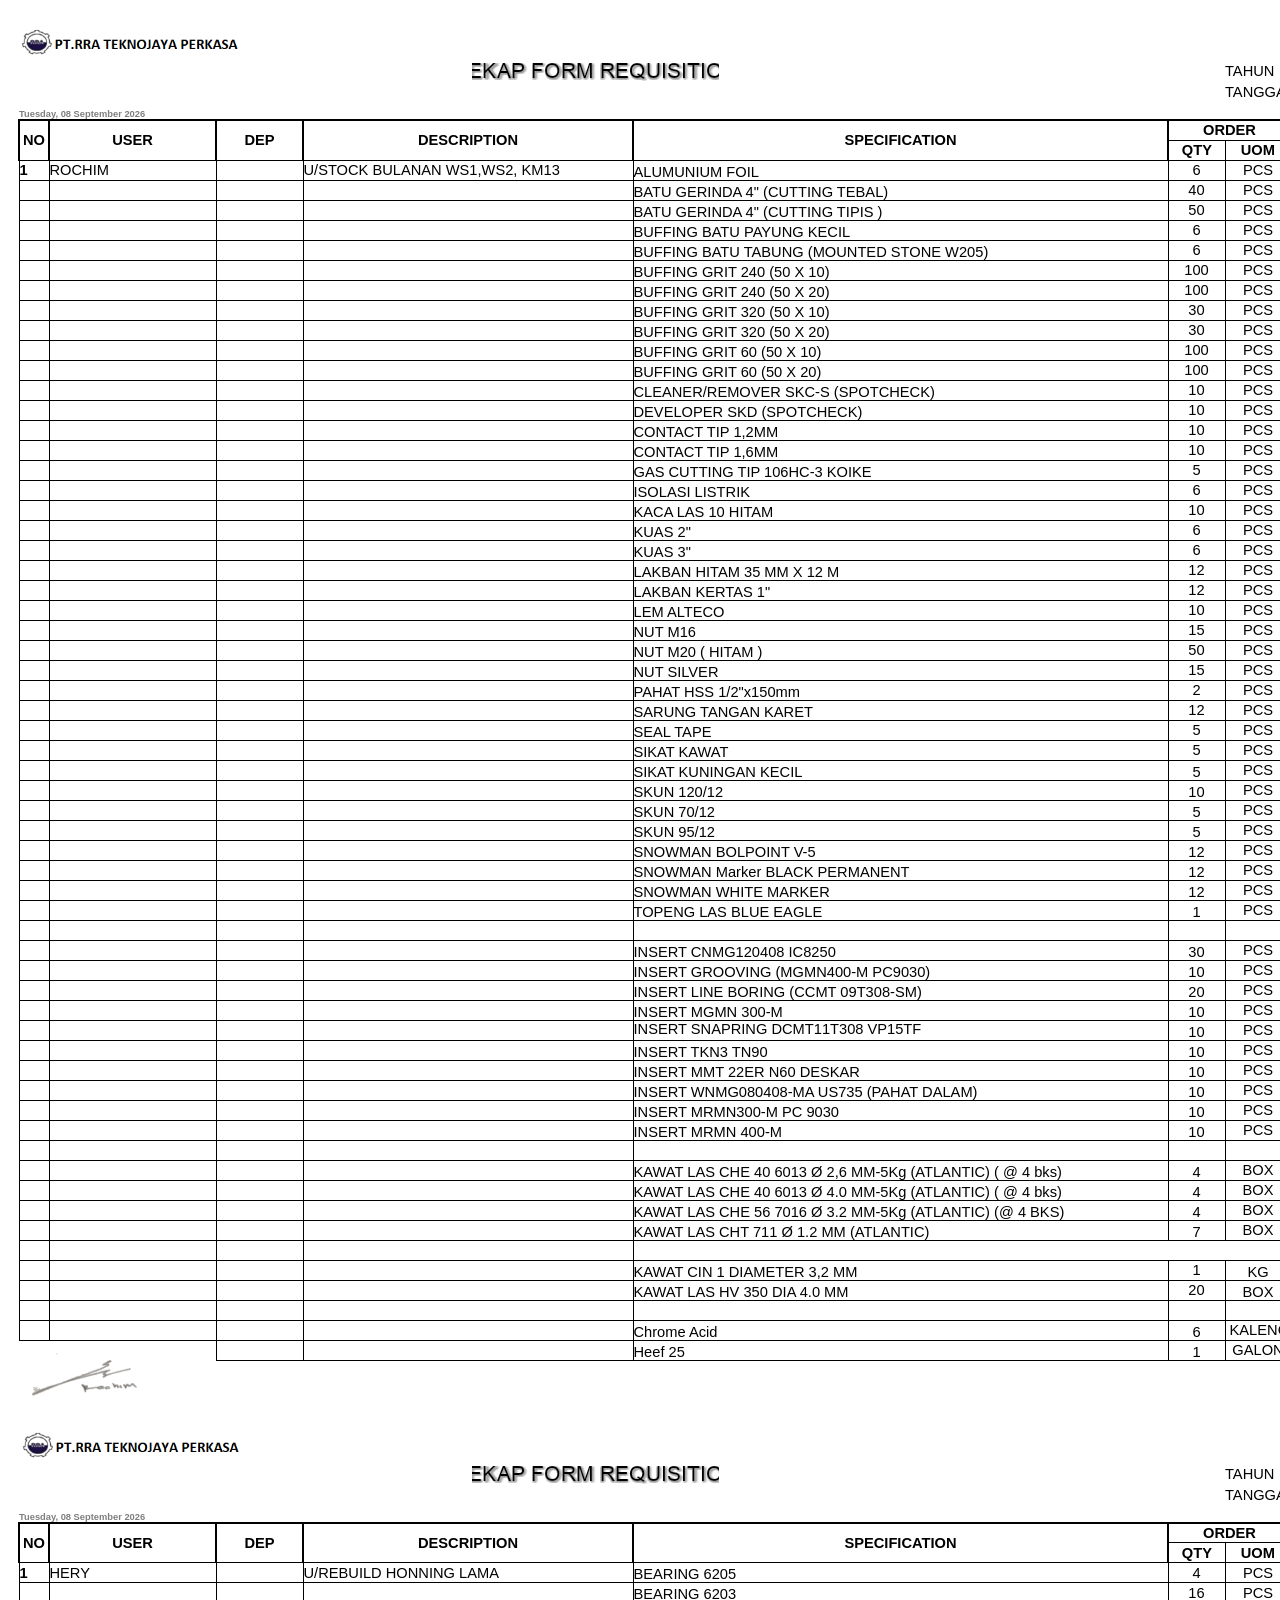
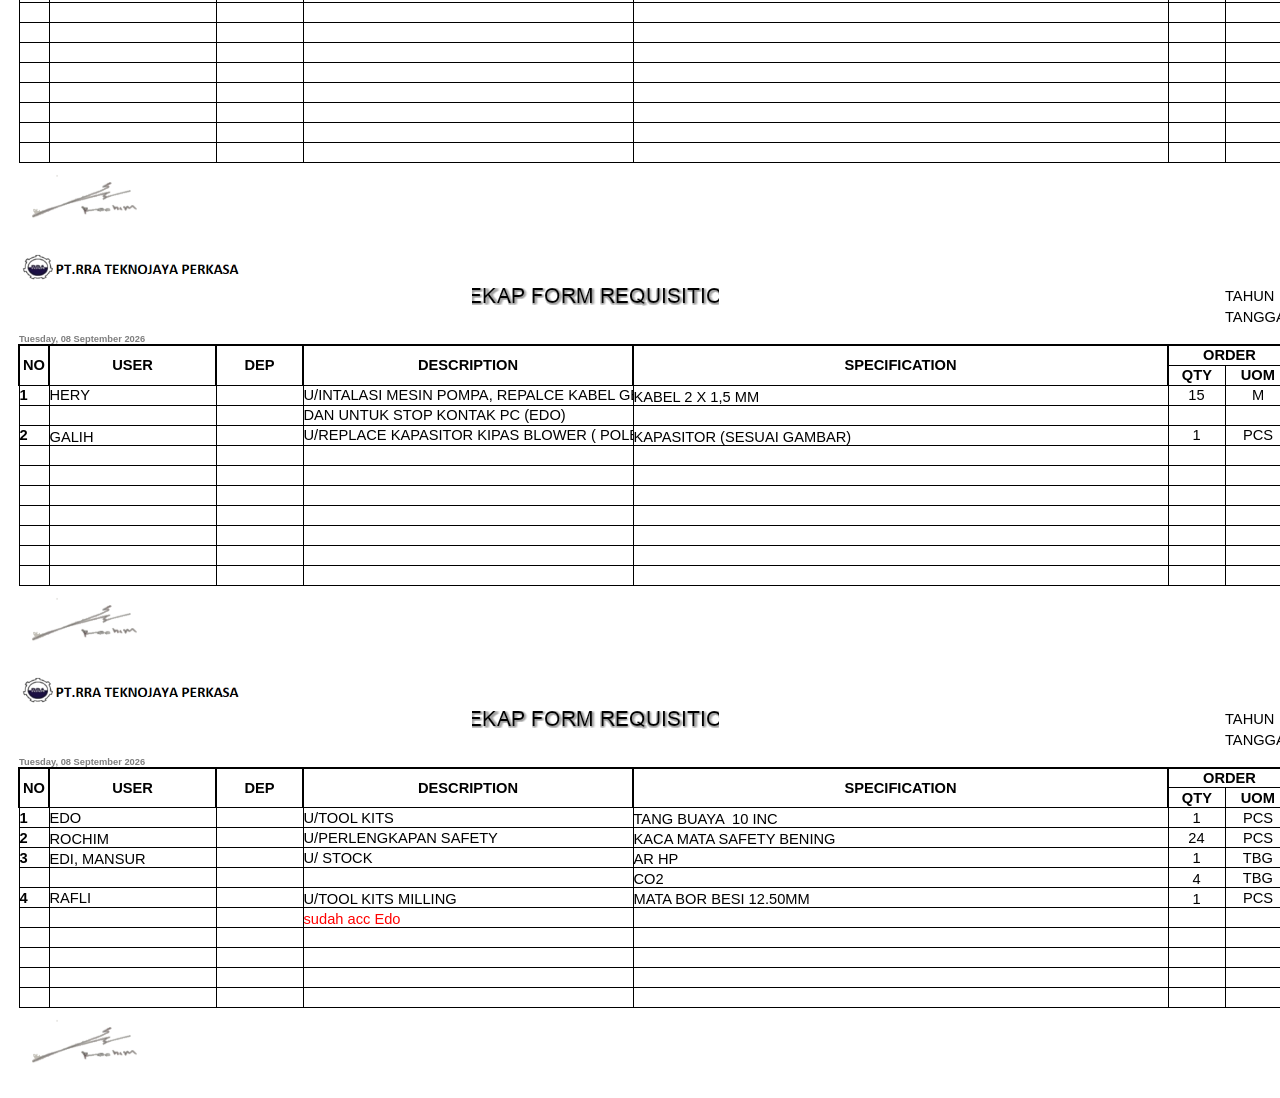
<file: form orderan 01 september 2026.html>
﻿<!DOCTYPE html PUBLIC "-//W3C//DTD XHTML 1.0 Transitional//EN" "http://www.w3.org/TR/xhtml1/DTD/xhtml1-transitional.dtd">
<html xmlns:v="urn:schemas-microsoft-com:vml"
xmlns:o="urn:schemas-microsoft-com:office:office"
xmlns:x="urn:schemas-microsoft-com:office:excel"
xmlns="http://www.w3.org/TR/REC-html40">

<head>
<meta http-equiv="Content-Type" content="text/html; charset=utf-8"/>
<meta name="ProgId" content="Excel.Sheet"/>
<meta name="Generator" content="Aspose.Cells 26.7"/>
<script language="JavaScript" type="text/javascript">
<!--
var activeSheetIndex = 3;
function fnSetActiveSheet(iSh)
{
if(activeSheetIndex == iSh) return;
document.getElementById('table_' + iSh).style.display = "block";
document.getElementById('table_' + activeSheetIndex).style.display = "none";
activeSheetIndex = iSh;
}
//-->
</script>
</head>
<body link='blue' vlink='purple' bgcolor='white'>
<div id='section'>
<div id='table_0' sheetName='WS1-9-001'>
<body link='blue' vlink='purple' class='x22'>

<table border='0' cellpadding='0' cellspacing='0' width='1616' style='border-collapse:collapse;table-layout:fixed;width:1212pt'>
 <col class='x22' width='30' style='mso-width-source:userset;background:none;width:22.5pt'/>
 <col class='x22' width='167' style='mso-width-source:userset;background:none;width:125.25pt'/>
 <col class='x22' width='87' style='mso-width-source:userset;background:none;width:65.25pt'/>
 <col class='x22' width='330' style='mso-width-source:userset;background:none;width:247.5pt'/>
 <col class='x22' width='535' style='mso-width-source:userset;background:none;width:401.25pt'/>
 <col class='x22' width='57' style='mso-width-source:userset;background:none;width:42.75pt'/>
 <col class='x22' width='66' style='mso-width-source:userset;background:none;width:49.5pt'/>
 <col class='x22' width='41' style='mso-width-source:userset;background:none;width:30.75pt'/>
 <col class='x22' width='59' style='mso-width-source:userset;background:none;width:44.25pt'/>
 <col class='x22' width='76' style='mso-width-source:userset;background:none;width:57pt'/>
 <col class='x22' width='90' style='mso-width-source:userset;background:none;width:67.5pt'/>
 <col class='x22' width='78' style='mso-width-source:userset;background:none;width:58.5pt'/>
 <tr height='20' style='mso-height-source:userset;height:15pt'>
<td height='20' width='30' style='text-align: left;height:15pt;width:22.5pt;vertical-align:top;' align='left'><span style='mso-ignore:vglayout;position:absolute;z-index:1;margin-left:2px;margin-top:4px;width:228px;height:40px'><img width='228' height='40' src="[data-uri]" name='Picture4' alt='1'/></span><span style='mso-ignore:vglayout2'><table cellpadding='0' cellspacing='0'><tr><td height='20' class='x24' width='30' style='height:15pt;width:22.5pt;'></td></tr></table></span></td>
<td colspan='11' class='x24' width='1586' style='mso-ignore:colspan;'></td>
 </tr>
 <tr height='20' style='mso-height-source:userset;height:15pt'>
<td colspan='3' height='20' class='x24' style='mso-ignore:colspan;height:15pt;'></td>
<td height='20' width='330' style='text-align: left;height:15pt;width:247.5pt;vertical-align:top;' align='left'><span style='mso-ignore:vglayout;position:absolute;z-index:2;margin-left:169px;margin-top:15px;width:247px;height:39px'><img width='247' height='39' src="[data-uri]" name='Rectangle7' alt='1'/></span><span style='mso-ignore:vglayout2'><table cellpadding='0' cellspacing='0'><tr><td height='20' class='x24' width='330' style='height:15pt;width:247.5pt;'></td></tr></table></span></td>
<td colspan='8' class='x24' style='mso-ignore:colspan;'></td>
 </tr>
 <tr height='21' style='mso-height-source:userset;height:15.75pt'>
<td height='21' class='x24' style='height:15.75pt;'></td>
<td colspan='2' class='x51'></td>
<td colspan='3' class='x21' style='mso-ignore:colspan;'></td>
<td class='x24'>TAHUN</td>
<td class='x22'></td>
<td colspan='3' class='x60' style='border-right:1px solid windowtext;border-bottom:1px solid windowtext;'>2026</td>
<td class='x22'></td>
 </tr>
 <tr height='21' style='mso-height-source:userset;height:15.75pt'>
<td colspan='2' height='21' class='x59' style='height:15.75pt;'></td>
<td colspan='4' class='x21' style='mso-ignore:colspan;'></td>
<td colspan='2' class='x25' style='mso-ignore:colspan;'>TANGGAL</td>
<td class='x32'>1</td>
<td colspan='2' class='x60' style='border-right:1px solid windowtext;border-bottom:1px solid windowtext;'>SEPTEMBER</td>
<td class='x22'></td>
 </tr>
 <tr height='20' style='mso-height-source:userset;height:15pt'>
<td colspan='4' height='18' class='x58' x:num='46273' x:fmla='=TODAY()' style='border-bottom:2px solid windowtext;height:13.5pt;'>Tuesday, 08 September 2026</td>
<td colspan='8' class='x21' style='mso-ignore:colspan;'></td>
 </tr>
 <tr height='20' style='mso-height-source:userset;height:15pt'>
<td rowspan='2' height='37' class='x63' style='border-bottom:1px solid windowtext;height:27.75pt;'>NO</td>
<td rowspan='2' height='37' class='x52' style='border-bottom:1px solid windowtext;height:27.75pt;'>USER</td>
<td rowspan='2' height='37' class='x52' style='border-bottom:1px solid windowtext;height:27.75pt;'>DEP</td>
<td rowspan='2' height='37' class='x52' style='border-bottom:1px solid windowtext;height:27.75pt;'>DESCRIPTION</td>
<td rowspan='2' height='37' class='x52' style='border-bottom:1px solid windowtext;height:27.75pt;'><a name="Print_Area" ><span style='font-size:11pt;color:#000000;font-weight:700;text-decoration:none;text-line-through:none;font-family:Calibri,sans-serif;'>SPECIFICATION</span></a></td>
<td colspan='2' class='x56' x:str='ORDER' style='border-right:2px solid windowtext;border-bottom:1px solid windowtext;'>&nbsp;ORDER&nbsp;</td>
<td colspan='2' class='x54' style='border-right:2px solid windowtext;border-bottom:1px solid windowtext;'>SALDO</td>
<td rowspan='2' height='37' class='x52' style='border-bottom:1px solid windowtext;height:27.75pt;'>NO. PR</td>
<td rowspan='2' height='37' class='x65' style='border-bottom:1px solid windowtext;height:27.75pt;'>CLEAR</td>
<td class='x24'></td>
 </tr>
 <tr height='20' style='mso-height-source:userset;height:15pt'>
<td class='x30' x:str='QTY'>&nbsp;QTY&nbsp;</td>
<td class='x31' x:str='UOM'>&nbsp;UOM&nbsp;</td>
<td class='x27'>QTY</td>
<td class='x28'>UOM</td>
<td class='x24'></td>
 </tr>
 <tr height='20' style='mso-height-source:userset;height:15pt'>
<td height='18' class='x33' style='height:13.5pt;'>1</td>
<td class='x26'>ROCHIM</td>
<td class='x26'></td>
<td class='x26'>U/STOCK BULANAN WS1,WS2, KM13</td>
<td class='x42' style='mso-ignore:style;height:13.5pt;font-size:11pt;color:#000000;font-weight:400;text-decoration:none;text-line-through:none;font-family:Calibri,sans-serif;background:none;mso-pattern:auto;border:1px solid windowtext;'>ALUMUNIUM FOIL</td>
<td class='x36'>6</td>
<td class='x35' x:str='PCS'>&nbsp;PCS&nbsp;</td>
<td class='x44'>12</td>
<td class='x35' x:str='PCS'>&nbsp;PCS&nbsp;</td>
<td class='x26'>WS1-9-001</td>
<td class='x29'></td>
<td class='x24'></td>
 </tr>
 <tr height='20' style='mso-height-source:userset;height:15pt'>
<td height='18' class='x33' style='height:13.5pt;'></td>
<td class='x23'></td>
<td class='x23'></td>
<td class='x26'></td>
<td class='x43'>BATU GERINDA 4" (CUTTING TEBAL)</td>
<td class='x37'>40</td>
<td class='x35' x:str='PCS'>&nbsp;PCS&nbsp;</td>
<td class='x45'>47</td>
<td class='x35' x:str='PCS'>&nbsp;PCS&nbsp;</td>
<td class='x26'>WS1-9-001</td>
<td class='x29'></td>
<td class='x22'></td>
 </tr>
 <tr height='20' style='mso-height-source:userset;height:15pt'>
<td height='18' class='x33' style='height:13.5pt;'></td>
<td class='x23'></td>
<td class='x23'></td>
<td class='x26'></td>
<td class='x43'>BATU GERINDA 4" (CUTTING TIPIS )</td>
<td class='x37'>50</td>
<td class='x35' x:str='PCS'>&nbsp;PCS&nbsp;</td>
<td class='x45'>15</td>
<td class='x35' x:str='PCS'>&nbsp;PCS&nbsp;</td>
<td class='x26'>WS1-9-001</td>
<td class='x29'></td>
<td class='x22'></td>
 </tr>
 <tr height='20' style='mso-height-source:userset;height:15pt'>
<td height='18' class='x33' style='height:13.5pt;'></td>
<td class='x23'></td>
<td class='x23'></td>
<td class='x26'></td>
<td class='x43'>BUFFING BATU PAYUNG KECIL</td>
<td class='x37'>6</td>
<td class='x35' x:str='PCS'>&nbsp;PCS&nbsp;</td>
<td class='x45'>6</td>
<td class='x35' x:str='PCS'>&nbsp;PCS&nbsp;</td>
<td class='x26'>WS1-9-001</td>
<td class='x29'></td>
<td class='x22'></td>
 </tr>
 <tr height='20' style='mso-height-source:userset;height:15pt'>
<td height='18' class='x33' style='height:13.5pt;'></td>
<td class='x23'></td>
<td class='x23'></td>
<td class='x26'></td>
<td class='x43'>BUFFING BATU TABUNG (MOUNTED STONE W205)</td>
<td class='x37'>6</td>
<td class='x35' x:str='PCS'>&nbsp;PCS&nbsp;</td>
<td class='x45'>4</td>
<td class='x35' x:str='PCS'>&nbsp;PCS&nbsp;</td>
<td class='x26'>WS1-9-001</td>
<td class='x29'></td>
<td class='x22'></td>
 </tr>
 <tr height='20' style='mso-height-source:userset;height:15pt'>
<td height='18' class='x33' style='height:13.5pt;'></td>
<td class='x23'></td>
<td class='x23'></td>
<td class='x26'></td>
<td class='x43'>BUFFING GRIT 240 (50 X 10)</td>
<td class='x37'>100</td>
<td class='x35' x:str='PCS'>&nbsp;PCS&nbsp;</td>
<td class='x45'>10</td>
<td class='x35' x:str='PCS'>&nbsp;PCS&nbsp;</td>
<td class='x26'>WS1-9-001</td>
<td class='x29'></td>
<td class='x22'></td>
 </tr>
 <tr height='20' style='mso-height-source:userset;height:15pt'>
<td height='18' class='x33' style='height:13.5pt;'></td>
<td class='x23'></td>
<td class='x23'></td>
<td class='x26'></td>
<td class='x43'>BUFFING GRIT 240 (50 X 20)&nbsp;</td>
<td class='x37'>100</td>
<td class='x35' x:str='PCS'>&nbsp;PCS&nbsp;</td>
<td class='x45'>51</td>
<td class='x35' x:str='PCS'>&nbsp;PCS&nbsp;</td>
<td class='x26'>WS1-9-001</td>
<td class='x29'></td>
<td class='x22'></td>
 </tr>
 <tr height='20' style='mso-height-source:userset;height:15pt'>
<td height='18' class='x33' style='height:13.5pt;'></td>
<td class='x23'></td>
<td class='x23'></td>
<td class='x26'></td>
<td class='x43'>BUFFING GRIT 320 (50 X 10)</td>
<td class='x37'>30</td>
<td class='x35' x:str='PCS'>&nbsp;PCS&nbsp;</td>
<td class='x45'>0</td>
<td class='x35' x:str='PCS'>&nbsp;PCS&nbsp;</td>
<td class='x26'>WS1-9-001</td>
<td class='x29'></td>
<td class='x22'></td>
 </tr>
 <tr height='20' style='mso-height-source:userset;height:15pt'>
<td height='18' class='x33' style='height:13.5pt;'></td>
<td class='x23'></td>
<td class='x23'></td>
<td class='x26'></td>
<td class='x43'>BUFFING GRIT 320 (50 X 20)&nbsp;</td>
<td class='x37'>30</td>
<td class='x35' x:str='PCS'>&nbsp;PCS&nbsp;</td>
<td class='x45'>0</td>
<td class='x35' x:str='PCS'>&nbsp;PCS&nbsp;</td>
<td class='x26'>WS1-9-001</td>
<td class='x29'></td>
<td class='x22'></td>
 </tr>
 <tr height='20' style='mso-height-source:userset;height:15pt'>
<td height='18' class='x33' style='height:13.5pt;'></td>
<td class='x23'></td>
<td class='x23'></td>
<td class='x26'></td>
<td class='x43'>BUFFING GRIT 60 (50 X 10)</td>
<td class='x37'>100</td>
<td class='x35' x:str='PCS'>&nbsp;PCS&nbsp;</td>
<td class='x45'>0</td>
<td class='x35' x:str='PCS'>&nbsp;PCS&nbsp;</td>
<td class='x26'>WS1-9-001</td>
<td class='x29'></td>
<td class='x22'></td>
 </tr>
 <tr height='20' style='mso-height-source:userset;height:15pt'>
<td height='18' class='x33' style='height:13.5pt;'></td>
<td class='x23'></td>
<td class='x23'></td>
<td class='x26'></td>
<td class='x43'>BUFFING GRIT 60 (50 X 20)</td>
<td class='x37'>100</td>
<td class='x35' x:str='PCS'>&nbsp;PCS&nbsp;</td>
<td class='x45'>0</td>
<td class='x35' x:str='PCS'>&nbsp;PCS&nbsp;</td>
<td class='x26'>WS1-9-001</td>
<td class='x29'></td>
<td class='x22'></td>
 </tr>
 <tr height='20' style='mso-height-source:userset;height:15pt'>
<td height='18' class='x33' style='height:13.5pt;'></td>
<td class='x23'></td>
<td class='x23'></td>
<td class='x26'></td>
<td class='x43'>CLEANER/REMOVER SKC-S (SPOTCHECK)</td>
<td class='x37'>10</td>
<td class='x35' x:str='PCS'>&nbsp;PCS&nbsp;</td>
<td class='x45'>3</td>
<td class='x35' x:str='PCS'>&nbsp;PCS&nbsp;</td>
<td class='x26'>WS1-9-001</td>
<td class='x29'></td>
<td class='x22'></td>
 </tr>
 <tr height='20' style='mso-height-source:userset;height:15pt'>
<td height='18' class='x33' style='height:13.5pt;'></td>
<td class='x23'></td>
<td class='x23'></td>
<td class='x26'></td>
<td class='x43'>DEVELOPER SKD (SPOTCHECK)</td>
<td class='x37'>10</td>
<td class='x35' x:str='PCS'>&nbsp;PCS&nbsp;</td>
<td class='x45'>3</td>
<td class='x35' x:str='PCS'>&nbsp;PCS&nbsp;</td>
<td class='x26'>WS1-9-001</td>
<td class='x29'></td>
<td class='x22'></td>
 </tr>
 <tr height='20' style='mso-height-source:userset;height:15pt'>
<td height='18' class='x33' style='height:13.5pt;'></td>
<td class='x23'></td>
<td class='x23'></td>
<td class='x26'></td>
<td class='x43'>CONTACT TIP 1,2MM</td>
<td class='x37'>10</td>
<td class='x35' x:str='PCS'>&nbsp;PCS&nbsp;</td>
<td class='x45'>7</td>
<td class='x35' x:str='PCS'>&nbsp;PCS&nbsp;</td>
<td class='x26'>WS1-9-001</td>
<td class='x29'></td>
<td class='x22'></td>
 </tr>
 <tr height='20' style='mso-height-source:userset;height:15pt'>
<td height='18' class='x33' style='height:13.5pt;'></td>
<td class='x23'></td>
<td class='x23'></td>
<td class='x26'></td>
<td class='x43'>CONTACT TIP 1,6MM</td>
<td class='x37'>10</td>
<td class='x35' x:str='PCS'>&nbsp;PCS&nbsp;</td>
<td class='x45'>1</td>
<td class='x35' x:str='PCS'>&nbsp;PCS&nbsp;</td>
<td class='x26'>WS1-9-001</td>
<td class='x29'></td>
<td class='x22'></td>
 </tr>
 <tr height='20' style='mso-height-source:userset;height:15pt'>
<td height='18' class='x33' style='height:13.5pt;'></td>
<td class='x23'></td>
<td class='x23'></td>
<td class='x26'></td>
<td class='x43'>GAS CUTTING TIP 106HC-3 KOIKE</td>
<td class='x37'>5</td>
<td class='x35' x:str='PCS'>&nbsp;PCS&nbsp;</td>
<td class='x45'>1</td>
<td class='x35' x:str='PCS'>&nbsp;PCS&nbsp;</td>
<td class='x26'>WS1-9-001</td>
<td class='x29'></td>
<td class='x22'></td>
 </tr>
 <tr height='20' style='mso-height-source:userset;height:15pt'>
<td height='18' class='x33' style='height:13.5pt;'></td>
<td class='x23'></td>
<td class='x23'></td>
<td class='x26'></td>
<td class='x43'>ISOLASI LISTRIK</td>
<td class='x37'>6</td>
<td class='x35' x:str='PCS'>&nbsp;PCS&nbsp;</td>
<td class='x45'>6</td>
<td class='x35' x:str='PCS'>&nbsp;PCS&nbsp;</td>
<td class='x26'>WS1-9-001</td>
<td class='x29'></td>
<td class='x22'></td>
 </tr>
 <tr height='20' style='mso-height-source:userset;height:15pt'>
<td height='18' class='x33' style='height:13.5pt;'></td>
<td class='x23'></td>
<td class='x23'></td>
<td class='x26'></td>
<td class='x43'>KACA LAS 10 HITAM</td>
<td class='x37'>10</td>
<td class='x35' x:str='PCS'>&nbsp;PCS&nbsp;</td>
<td class='x45'>4</td>
<td class='x35' x:str='PCS'>&nbsp;PCS&nbsp;</td>
<td class='x26'>WS1-9-001</td>
<td class='x29'></td>
<td class='x22'></td>
 </tr>
 <tr height='20' style='mso-height-source:userset;height:15pt'>
<td height='18' class='x33' style='height:13.5pt;'></td>
<td class='x23'></td>
<td class='x23'></td>
<td class='x23'></td>
<td class='x43'>KUAS 2"</td>
<td class='x37'>6</td>
<td class='x35' x:str='PCS'>&nbsp;PCS&nbsp;</td>
<td class='x45'>6</td>
<td class='x35' x:str='PCS'>&nbsp;PCS&nbsp;</td>
<td class='x26'>WS1-9-001</td>
<td class='x34'></td>
<td class='x22'></td>
 </tr>
 <tr height='20' style='mso-height-source:userset;height:15pt'>
<td height='18' class='x33' style='height:13.5pt;'></td>
<td class='x23'></td>
<td class='x34'></td>
<td class='x23'></td>
<td class='x43'>KUAS 3"</td>
<td class='x37'>6</td>
<td class='x35' x:str='PCS'>&nbsp;PCS&nbsp;</td>
<td class='x45'>5</td>
<td class='x35' x:str='PCS'>&nbsp;PCS&nbsp;</td>
<td class='x26'>WS1-9-001</td>
<td class='x34'></td>
<td class='x22'></td>
 </tr>
 <tr height='20' style='mso-height-source:userset;height:15pt'>
<td height='18' class='x33' style='height:13.5pt;'></td>
<td class='x23'></td>
<td class='x34'></td>
<td class='x23'></td>
<td>LAKBAN HITAM 35 MM X 12 M</td>
<td class='x37'>12</td>
<td class='x35' x:str='PCS'>&nbsp;PCS&nbsp;</td>
<td class='x45'>13</td>
<td class='x35' x:str='PCS'>&nbsp;PCS&nbsp;</td>
<td class='x26'>WS1-9-001</td>
<td class='x34'></td>
<td class='x22'></td>
 </tr>
 <tr height='20' style='mso-height-source:userset;height:15pt'>
<td height='18' class='x33' style='height:13.5pt;'></td>
<td class='x23'></td>
<td class='x34'></td>
<td class='x40'></td>
<td class='x38'>LAKBAN KERTAS 1"</td>
<td class='x37'>12</td>
<td class='x35' x:str='PCS'>&nbsp;PCS&nbsp;</td>
<td class='x45'>8</td>
<td class='x35' x:str='PCS'>&nbsp;PCS&nbsp;</td>
<td class='x26'>WS1-9-001</td>
<td class='x34'></td>
<td class='x22'></td>
 </tr>
 <tr height='20' style='mso-height-source:userset;height:15pt'>
<td height='18' class='x33' style='height:13.5pt;'></td>
<td class='x23'></td>
<td class='x34'></td>
<td class='x40'></td>
<td class='x40'>LEM ALTECO</td>
<td class='x37'>10</td>
<td class='x35' x:str='PCS'>&nbsp;PCS&nbsp;</td>
<td class='x45'>3</td>
<td class='x35' x:str='PCS'>&nbsp;PCS&nbsp;</td>
<td class='x26'>WS1-9-001</td>
<td class='x34'></td>
<td class='x22'></td>
 </tr>
 <tr height='20' style='mso-height-source:userset;height:15pt'>
<td height='18' class='x33' style='height:13.5pt;'></td>
<td class='x23'></td>
<td class='x34'></td>
<td class='x40'></td>
<td class='x40'>NUT M16</td>
<td class='x37'>15</td>
<td class='x35' x:str='PCS'>&nbsp;PCS&nbsp;</td>
<td class='x45'>15</td>
<td class='x35' x:str='PCS'>&nbsp;PCS&nbsp;</td>
<td class='x26'>WS1-9-001</td>
<td class='x34'></td>
<td class='x22'></td>
 </tr>
 <tr height='20' style='mso-height-source:userset;height:15pt'>
<td height='18' class='x33' style='height:13.5pt;'></td>
<td class='x23'></td>
<td class='x34'></td>
<td class='x40'></td>
<td class='x40'>NUT M20 ( HITAM )</td>
<td class='x37'>50</td>
<td class='x35' x:str='PCS'>&nbsp;PCS&nbsp;</td>
<td class='x45'>18</td>
<td class='x35' x:str='PCS'>&nbsp;PCS&nbsp;</td>
<td class='x26'>WS1-9-001</td>
<td class='x34'></td>
<td class='x22'></td>
 </tr>
 <tr height='20' style='mso-height-source:userset;height:15pt'>
<td height='18' class='x33' style='height:13.5pt;'></td>
<td class='x23'></td>
<td class='x34'></td>
<td class='x40'></td>
<td class='x40'>NUT SILVER</td>
<td class='x37'>15</td>
<td class='x35' x:str='PCS'>&nbsp;PCS&nbsp;</td>
<td class='x45'>3</td>
<td class='x35' x:str='PCS'>&nbsp;PCS&nbsp;</td>
<td class='x26'>WS1-9-001</td>
<td class='x34'></td>
<td class='x22'></td>
 </tr>
 <tr height='20' style='mso-height-source:userset;height:15pt'>
<td height='18' class='x33' style='height:13.5pt;'></td>
<td class='x23'></td>
<td class='x34'></td>
<td class='x40'></td>
<td class='x38'>PAHAT HSS 1/2"x150mm</td>
<td class='x37'>2</td>
<td class='x35' x:str='PCS'>&nbsp;PCS&nbsp;</td>
<td class='x45'>0</td>
<td class='x35' x:str='PCS'>&nbsp;PCS&nbsp;</td>
<td class='x26'>WS1-9-001</td>
<td class='x34'></td>
<td class='x22'></td>
 </tr>
 <tr height='20' style='mso-height-source:userset;height:15pt'>
<td height='18' class='x33' style='height:13.5pt;'></td>
<td class='x23'></td>
<td class='x23'></td>
<td class='x40'></td>
<td class='x38'>SARUNG TANGAN KARET</td>
<td class='x37'>12</td>
<td class='x35' x:str='PCS'>&nbsp;PCS&nbsp;</td>
<td class='x45'>7</td>
<td class='x35' x:str='PCS'>&nbsp;PCS&nbsp;</td>
<td class='x26'>WS1-9-001</td>
<td class='x34'></td>
<td class='x22'></td>
 </tr>
 <tr height='20' style='mso-height-source:userset;height:15pt'>
<td height='18' class='x33' style='height:13.5pt;'></td>
<td class='x23'></td>
<td class='x34'></td>
<td class='x40'></td>
<td class='x38'>SEAL TAPE</td>
<td class='x37'>5</td>
<td class='x35' x:str='PCS'>&nbsp;PCS&nbsp;</td>
<td class='x45'>6</td>
<td class='x35' x:str='PCS'>&nbsp;PCS&nbsp;</td>
<td class='x26'>WS1-9-001</td>
<td class='x34'></td>
<td class='x22'></td>
 </tr>
 <tr height='20' style='mso-height-source:userset;height:15pt'>
<td height='18' class='x33' style='height:13.5pt;'></td>
<td class='x23'></td>
<td class='x23'></td>
<td class='x40'></td>
<td class='x38'>SIKAT KAWAT</td>
<td class='x37'>5</td>
<td class='x35' x:str='PCS'>&nbsp;PCS&nbsp;</td>
<td class='x45'>7</td>
<td class='x35' x:str='PCS'>&nbsp;PCS&nbsp;</td>
<td class='x26'>WS1-9-001</td>
<td class='x34'></td>
<td class='x22'></td>
 </tr>
 <tr height='20' style='mso-height-source:userset;height:15pt'>
<td height='18' class='x33' style='height:13.5pt;'></td>
<td class='x23'></td>
<td class='x23'></td>
<td class='x40'></td>
<td class='x38'>SIKAT KUNINGAN KECIL</td>
<td class='x41'>5</td>
<td class='x35' x:str='PCS'>&nbsp;PCS&nbsp;</td>
<td class='x46'>8</td>
<td class='x35' x:str='PCS'>&nbsp;PCS&nbsp;</td>
<td class='x26'>WS1-9-001</td>
<td class='x34'></td>
<td class='x22'></td>
 </tr>
 <tr height='20' style='mso-height-source:userset;height:15pt'>
<td height='18' class='x33' style='height:13.5pt;'></td>
<td class='x23'></td>
<td class='x34'></td>
<td class='x40'></td>
<td class='x39'>SKUN 120/12</td>
<td class='x41'>10</td>
<td class='x35' x:str='PCS'>&nbsp;PCS&nbsp;</td>
<td class='x46'>2</td>
<td class='x35' x:str='PCS'>&nbsp;PCS&nbsp;</td>
<td class='x26'>WS1-9-001</td>
<td class='x34'></td>
<td class='x22'></td>
 </tr>
 <tr height='20' style='mso-height-source:userset;height:15pt'>
<td height='18' class='x33' style='height:13.5pt;'></td>
<td class='x23'></td>
<td class='x34'></td>
<td class='x40'></td>
<td class='x39'>SKUN 70/12</td>
<td class='x41'>5</td>
<td class='x35' x:str='PCS'>&nbsp;PCS&nbsp;</td>
<td class='x46'>2</td>
<td class='x35' x:str='PCS'>&nbsp;PCS&nbsp;</td>
<td class='x26'>WS1-9-001</td>
<td class='x34'></td>
<td class='x22'></td>
 </tr>
 <tr height='20' style='mso-height-source:userset;height:15pt'>
<td height='18' class='x34' style='height:13.5pt;'></td>
<td class='x23'></td>
<td class='x34'></td>
<td class='x23'></td>
<td class='x39'>SKUN 95/12</td>
<td class='x32'>5</td>
<td class='x35' x:str='PCS'>&nbsp;PCS&nbsp;</td>
<td class='x47'>5</td>
<td class='x35' x:str='PCS'>&nbsp;PCS&nbsp;</td>
<td class='x26'>WS1-9-001</td>
<td class='x34'></td>
<td class='x22'></td>
 </tr>
 <tr height='20' style='mso-height-source:userset;height:15pt'>
<td height='18' class='x34' style='height:13.5pt;'></td>
<td class='x34'></td>
<td class='x34'></td>
<td class='x34'></td>
<td class='x34'>SNOWMAN BOLPOINT V-5</td>
<td class='x32'>12</td>
<td class='x35' x:str='PCS'>&nbsp;PCS&nbsp;</td>
<td class='x47'>4</td>
<td class='x35' x:str='PCS'>&nbsp;PCS&nbsp;</td>
<td class='x26'>WS1-9-001</td>
<td class='x34'></td>
<td class='x22'></td>
 </tr>
 <tr height='20' style='mso-height-source:userset;height:15pt'>
<td height='18' class='x34' style='height:13.5pt;'></td>
<td class='x34'></td>
<td class='x34'></td>
<td class='x34'></td>
<td class='x34'>SNOWMAN Marker BLACK PERMANENT</td>
<td class='x32'>12</td>
<td class='x35' x:str='PCS'>&nbsp;PCS&nbsp;</td>
<td class='x47'>0</td>
<td class='x35' x:str='PCS'>&nbsp;PCS&nbsp;</td>
<td class='x26'>WS1-9-001</td>
<td class='x34'></td>
<td class='x22'></td>
 </tr>
 <tr height='20' style='mso-height-source:userset;height:15pt'>
<td height='18' class='x34' style='height:13.5pt;'></td>
<td class='x34'></td>
<td class='x34'></td>
<td class='x34'></td>
<td class='x34'>SNOWMAN WHITE MARKER</td>
<td class='x32'>12</td>
<td class='x35' x:str='PCS'>&nbsp;PCS&nbsp;</td>
<td class='x47'>4</td>
<td class='x35' x:str='PCS'>&nbsp;PCS&nbsp;</td>
<td class='x26'>WS1-9-001</td>
<td class='x34'></td>
<td class='x22'></td>
 </tr>
 <tr height='20' style='mso-height-source:userset;height:15pt'>
<td height='18' class='x34' style='height:13.5pt;'></td>
<td class='x34'></td>
<td class='x34'></td>
<td class='x34'></td>
<td class='x34'>TOPENG LAS BLUE EAGLE</td>
<td class='x32'>1</td>
<td class='x35' x:str='PCS'>&nbsp;PCS&nbsp;</td>
<td class='x47'>0</td>
<td class='x35' x:str='PCS'>&nbsp;PCS&nbsp;</td>
<td class='x26'>WS1-9-001</td>
<td class='x34'></td>
<td class='x22'></td>
 </tr>
 <tr height='20' style='mso-height-source:userset;height:15pt'>
<td height='18' class='x34' style='height:13.5pt;'></td>
<td class='x34'></td>
<td class='x34'></td>
<td class='x34'></td>
<td class='x34'></td>
<td class='x34'></td>
<td class='x32'></td>
<td class='x47'></td>
<td class='x35'></td>
<td class='x26'></td>
<td class='x34'></td>
<td class='x22'></td>
 </tr>
 <tr height='20' style='mso-height-source:userset;height:15pt'>
<td height='18' class='x34' style='height:13.5pt;'></td>
<td class='x34'></td>
<td class='x34'></td>
<td class='x34'></td>
<td class='x34'>INSERT CNMG120408 IC8250</td>
<td class='x32'>30</td>
<td class='x35' x:str='PCS'>&nbsp;PCS&nbsp;</td>
<td class='x47'>20</td>
<td class='x35' x:str='PCS'>&nbsp;PCS&nbsp;</td>
<td class='x26'>WS1-9-001</td>
<td class='x34'></td>
<td class='x22'></td>
 </tr>
 <tr height='20' style='mso-height-source:userset;height:15pt'>
<td height='18' class='x34' style='height:13.5pt;'></td>
<td class='x34'></td>
<td class='x34'></td>
<td class='x34'></td>
<td class='x34'>INSERT GROOVING (MGMN400-M PC9030)</td>
<td class='x32'>10</td>
<td class='x35' x:str='PCS'>&nbsp;PCS&nbsp;</td>
<td class='x47'>14</td>
<td class='x35' x:str='PCS'>&nbsp;PCS&nbsp;</td>
<td class='x26'>WS1-9-001</td>
<td class='x34'></td>
<td class='x22'></td>
 </tr>
 <tr height='20' style='mso-height-source:userset;height:15pt'>
<td height='18' class='x34' style='height:13.5pt;'></td>
<td class='x34'></td>
<td class='x34'></td>
<td class='x34'></td>
<td class='x34'>INSERT LINE BORING (CCMT 09T308-SM)<span style='mso-spacerun:yes;'>&nbsp;&nbsp;&nbsp;&nbsp;&nbsp;&nbsp;&nbsp;</span></td>
<td class='x32'>20</td>
<td class='x35' x:str='PCS'>&nbsp;PCS&nbsp;</td>
<td class='x47'>20</td>
<td class='x35' x:str='PCS'>&nbsp;PCS&nbsp;</td>
<td class='x26'>WS1-9-001</td>
<td class='x34'></td>
<td class='x22'></td>
 </tr>
 <tr height='20' style='mso-height-source:userset;height:15pt'>
<td height='18' class='x34' style='height:13.5pt;'></td>
<td class='x34'></td>
<td class='x34'></td>
<td class='x34'></td>
<td class='x34'>INSERT MGMN 300-M</td>
<td class='x32'>10</td>
<td class='x35' x:str='PCS'>&nbsp;PCS&nbsp;</td>
<td class='x47'>3</td>
<td class='x35' x:str='PCS'>&nbsp;PCS&nbsp;</td>
<td class='x26'>WS1-9-001</td>
<td class='x34'></td>
<td class='x22'></td>
 </tr>
 <tr height='20' style='mso-height-source:userset;height:15pt'>
<td height='18' class='x34' style='height:13.5pt;'></td>
<td class='x34'></td>
<td class='x34'></td>
<td class='x34'></td>
<td class='x48'>INSERT SNAPRING DCMT11T308 VP15TF<span style='mso-spacerun:yes;'>&nbsp;&nbsp;&nbsp;&nbsp;&nbsp;&nbsp;&nbsp;&nbsp;&nbsp;&nbsp;&nbsp;&nbsp;&nbsp;&nbsp;&nbsp;&nbsp;&nbsp;&nbsp;&nbsp;&nbsp;&nbsp;&nbsp;</span></td>
<td class='x32'>10</td>
<td class='x35' x:str='PCS'>&nbsp;PCS&nbsp;</td>
<td class='x47'>20</td>
<td class='x35' x:str='PCS'>&nbsp;PCS&nbsp;</td>
<td class='x26'>WS1-9-001</td>
<td class='x34'></td>
<td class='x22'></td>
 </tr>
 <tr height='20' style='mso-height-source:userset;height:15pt'>
<td height='18' class='x34' style='height:13.5pt;'></td>
<td class='x34'></td>
<td class='x34'></td>
<td class='x34'></td>
<td class='x34'>INSERT TKN3 TN90</td>
<td class='x32'>10</td>
<td class='x35' x:str='PCS'>&nbsp;PCS&nbsp;</td>
<td class='x47'>26</td>
<td class='x35' x:str='PCS'>&nbsp;PCS&nbsp;</td>
<td class='x26'>WS1-9-001</td>
<td class='x34'></td>
<td class='x22'></td>
 </tr>
 <tr height='20' style='mso-height-source:userset;height:15pt'>
<td height='18' class='x34' style='height:13.5pt;'></td>
<td class='x34'></td>
<td class='x34'></td>
<td class='x34'></td>
<td class='x34'>INSERT MMT 22ER N60 DESKAR</td>
<td class='x32'>10</td>
<td class='x35' x:str='PCS'>&nbsp;PCS&nbsp;</td>
<td class='x47'>6</td>
<td class='x35' x:str='PCS'>&nbsp;PCS&nbsp;</td>
<td class='x26'>WS1-9-001</td>
<td class='x34'></td>
<td class='x22'></td>
 </tr>
 <tr height='20' style='mso-height-source:userset;height:15pt'>
<td height='18' class='x34' style='height:13.5pt;'></td>
<td class='x34'></td>
<td class='x34'></td>
<td class='x34'></td>
<td class='x34'>INSERT WNMG080408-MA US735 (PAHAT DALAM)</td>
<td class='x32'>10</td>
<td class='x35' x:str='PCS'>&nbsp;PCS&nbsp;</td>
<td class='x47'>17</td>
<td class='x35' x:str='PCS'>&nbsp;PCS&nbsp;</td>
<td class='x26'>WS1-9-001</td>
<td class='x34'></td>
<td class='x22'></td>
 </tr>
 <tr height='20' style='mso-height-source:userset;height:15pt'>
<td height='18' class='x34' style='height:13.5pt;'></td>
<td class='x34'></td>
<td class='x34'></td>
<td class='x34'></td>
<td class='x34'>INSERT MRMN300-M PC 9030</td>
<td class='x32'>10</td>
<td class='x35' x:str='PCS'>&nbsp;PCS&nbsp;</td>
<td class='x47'>5</td>
<td class='x35' x:str='PCS'>&nbsp;PCS&nbsp;</td>
<td class='x26'>WS1-9-001</td>
<td class='x34'></td>
<td class='x22'></td>
 </tr>
 <tr height='20' style='mso-height-source:userset;height:15pt'>
<td height='18' class='x34' style='height:13.5pt;'></td>
<td class='x34'></td>
<td class='x34'></td>
<td class='x34'></td>
<td class='x34'>INSERT MRMN 400-M</td>
<td class='x32'>10</td>
<td class='x35' x:str='PCS'>&nbsp;PCS&nbsp;</td>
<td class='x47'>8</td>
<td class='x35' x:str='PCS'>&nbsp;PCS&nbsp;</td>
<td class='x26'>WS1-9-001</td>
<td class='x34'></td>
<td class='x22'></td>
 </tr>
 <tr height='20' style='mso-height-source:userset;height:15pt'>
<td height='18' class='x34' style='height:13.5pt;'></td>
<td class='x34'></td>
<td class='x34'></td>
<td class='x34'></td>
<td class='x34'></td>
<td class='x34'></td>
<td class='x32'></td>
<td class='x47'></td>
<td class='x35'></td>
<td class='x26'></td>
<td class='x34'></td>
<td class='x22'></td>
 </tr>
 <tr height='20' style='mso-height-source:userset;height:15pt'>
<td height='18' class='x34' style='height:13.5pt;'></td>
<td class='x34'></td>
<td class='x34'></td>
<td class='x34'></td>
<td class='x34'>KAWAT LAS CHE 40 6013 Ø 2,6 MM-5Kg (ATLANTIC) ( @ 4 bks)</td>
<td class='x32'>4</td>
<td class='x35' x:str='BOX'>&nbsp;BOX&nbsp;</td>
<td class='x47'>2</td>
<td class='x35' x:str='BOX'>&nbsp;BOX&nbsp;</td>
<td class='x26'>WS1-9-001</td>
<td class='x34'></td>
<td class='x22'></td>
 </tr>
 <tr height='20' style='mso-height-source:userset;height:15pt'>
<td height='18' class='x34' style='height:13.5pt;'></td>
<td class='x34'></td>
<td class='x34'></td>
<td class='x34'></td>
<td class='x34'>KAWAT LAS CHE 40 6013 Ø 4.0 MM-5Kg (ATLANTIC) ( @ 4 bks)</td>
<td class='x32'>4</td>
<td class='x35' x:str='BOX'>&nbsp;BOX&nbsp;</td>
<td class='x47'>4</td>
<td class='x35' x:str='BOX'>&nbsp;BOX&nbsp;</td>
<td class='x26'>WS1-9-001</td>
<td class='x34'></td>
<td class='x22'></td>
 </tr>
 <tr height='20' style='mso-height-source:userset;height:15pt'>
<td height='18' class='x34' style='height:13.5pt;'></td>
<td class='x34'></td>
<td class='x34'></td>
<td class='x34'></td>
<td class='x34'>KAWAT LAS CHE 56 7016 Ø 3.2 MM-5Kg (ATLANTIC) (@ 4 BKS)</td>
<td class='x32'>4</td>
<td class='x35' x:str='BOX'>&nbsp;BOX&nbsp;</td>
<td class='x47'>3</td>
<td class='x35' x:str='BOX'>&nbsp;BOX&nbsp;</td>
<td class='x26'>WS1-9-001</td>
<td class='x34'></td>
<td class='x22'></td>
 </tr>
 <tr height='20' style='mso-height-source:userset;height:15pt'>
<td height='18' class='x34' style='height:13.5pt;'></td>
<td class='x34'></td>
<td class='x34'></td>
<td class='x34'></td>
<td class='x38'>KAWAT LAS CHT 711 Ø 1.2 MM (ATLANTIC)</td>
<td class='x32'>7</td>
<td class='x35' x:str='BOX'>&nbsp;BOX&nbsp;</td>
<td class='x47'>7</td>
<td class='x35' x:str='BOX'>&nbsp;BOX&nbsp;</td>
<td class='x26'>WS1-9-001</td>
<td class='x34'></td>
<td class='x22'></td>
 </tr>
 <tr height='20' style='mso-height-source:userset;height:15pt'>
<td height='18' class='x34' style='height:13.5pt;'></td>
<td class='x34'></td>
<td class='x34'></td>
<td class='x34'></td>
<td colspan='6' class='x22' style='mso-ignore:colspan;'></td>
<td class='x34'></td>
<td class='x22'></td>
 </tr>
 <tr height='20' style='mso-height-source:userset;height:15pt'>
<td height='18' class='x34' style='height:13.5pt;'></td>
<td class='x34'></td>
<td class='x34'></td>
<td class='x34'></td>
<td class='x23'>KAWAT CIN 1 DIAMETER 3,2 MM</td>
<td class='x50'>1</td>
<td class='x49'>KG</td>
<td class='x47'>10</td>
<td class='x35' x:str='PCS'>&nbsp;PCS&nbsp;</td>
<td class='x26'>WS1-9-001</td>
<td class='x34'></td>
<td class='x22'></td>
 </tr>
 <tr height='20' style='mso-height-source:userset;height:15pt'>
<td height='18' class='x34' style='height:13.5pt;'></td>
<td class='x34'></td>
<td class='x34'></td>
<td class='x34'></td>
<td class='x23'>KAWAT LAS HV 350 DIA 4.0 MM</td>
<td class='x50'>20</td>
<td class='x49'>BOX</td>
<td class='x47'>4</td>
<td class='x35' x:str='BOX'>&nbsp;BOX&nbsp;</td>
<td class='x26'>WS1-9-001</td>
<td class='x34'></td>
<td class='x22'></td>
 </tr>
 <tr height='20' style='mso-height-source:userset;height:15pt'>
<td height='18' class='x34' style='height:13.5pt;'></td>
<td class='x34'></td>
<td class='x34'></td>
<td class='x34'></td>
<td class='x34'></td>
<td class='x32'></td>
<td class='x35'></td>
<td class='x47'></td>
<td class='x35'></td>
<td class='x26'></td>
<td class='x34'></td>
<td class='x22'></td>
 </tr>
 <tr height='20' style='mso-height-source:userset;height:15pt'>
<td height='18' class='x34' style='height:13.5pt;'></td>
<td class='x34'></td>
<td class='x34'></td>
<td class='x34'></td>
<td class='x34'>Chrome Acid&nbsp;</td>
<td class='x32'>6</td>
<td class='x35' x:str='KALENG' style='overflow:hidden;'>&nbsp;KALENG&nbsp;</td>
<td class='x47'>0</td>
<td class='x35' style='overflow:hidden;'><span style='display:none'>&nbsp;</span>KALENG<span style='display:none'>&nbsp;</span></td>
<td class='x26'>WS1-9-001</td>
<td class='x34'></td>
<td class='x22'></td>
 </tr>
 <tr height='20' style='mso-height-source:userset;height:15pt'>
<td height='20' width='30' style='text-align: left;height:15pt;width:22.5pt;vertical-align:top;' align='left'><span style='mso-ignore:vglayout;position:absolute;z-index:3;margin-left:0px;margin-top:11px;width:146px;height:53px'><img width='146' height='53' src="[data-uri]" name='Picture8' alt='1'/></span><span style='mso-ignore:vglayout2'><table cellpadding='0' cellspacing='0'><tr><td height='20' class='x22' width='30' style='height:15pt;width:22.5pt;'></td></tr></table></span></td>
<td class='x22'></td>
<td class='x34'></td>
<td class='x34'></td>
<td class='x34'>Heef 25</td>
<td class='x32'>1</td>
<td class='x35' x:str='GALON'>&nbsp;GALON&nbsp;</td>
<td class='x47'>0</td>
<td class='x35' x:str='GALON'>&nbsp;GALON&nbsp;</td>
<td class='x26'>WS1-9-001</td>
<td class='x34'></td>
<td class='x22'></td>
 </tr>
 <tr height='60' style='mso-height-source:userset;height:45pt;mso-xlrowspan:3'>
<td colspan='12' height='20' class='x22' style='mso-ignore:colspan;height:15pt;'></td>
 </tr>
<![if supportMisalignedColumns]>
 <tr height='0' style='display:none'>
  <td width='30' style='width:22.5pt;'></td>
  <td width='167' style='width:125.25pt;'></td>
  <td width='87' style='width:65.25pt;'></td>
  <td width='330' style='width:247.5pt;'></td>
  <td width='535' style='width:401.25pt;'></td>
  <td width='57' style='width:42.75pt;'></td>
  <td width='66' style='width:49.5pt;'></td>
  <td width='41' style='width:30.75pt;'></td>
  <td width='59' style='width:44.25pt;'></td>
  <td width='76' style='width:57pt;'></td>
  <td width='90' style='width:67.5pt;'></td>
  <td width='78' style='width:58.5pt;'></td>
 </tr>
 <![endif]>
</table>

</body>

</div>
<div id='table_1' sheetName='WS1-9-002'>
<body link='blue' vlink='purple' class='x22'>

<table border='0' cellpadding='0' cellspacing='0' width='1616' style='border-collapse:collapse;table-layout:fixed;width:1212pt'>
 <col class='x22' width='30' style='mso-width-source:userset;background:none;width:22.5pt'/>
 <col class='x22' width='167' style='mso-width-source:userset;background:none;width:125.25pt'/>
 <col class='x22' width='87' style='mso-width-source:userset;background:none;width:65.25pt'/>
 <col class='x22' width='330' style='mso-width-source:userset;background:none;width:247.5pt'/>
 <col class='x22' width='535' style='mso-width-source:userset;background:none;width:401.25pt'/>
 <col class='x22' width='57' style='mso-width-source:userset;background:none;width:42.75pt'/>
 <col class='x22' width='66' style='mso-width-source:userset;background:none;width:49.5pt'/>
 <col class='x22' width='41' style='mso-width-source:userset;background:none;width:30.75pt'/>
 <col class='x22' width='59' style='mso-width-source:userset;background:none;width:44.25pt'/>
 <col class='x22' width='76' style='mso-width-source:userset;background:none;width:57pt'/>
 <col class='x22' width='90' style='mso-width-source:userset;background:none;width:67.5pt'/>
 <col class='x22' width='78' style='mso-width-source:userset;background:none;width:58.5pt'/>
 <tr height='20' style='mso-height-source:userset;height:15pt'>
<td height='20' width='30' style='text-align: left;height:15pt;width:22.5pt;vertical-align:top;' align='left'><span style='mso-ignore:vglayout;position:absolute;z-index:1;margin-left:3px;margin-top:4px;width:228px;height:40px'><img width='228' height='40' src="[data-uri]" name='Picture1' alt='1'/></span><span style='mso-ignore:vglayout2'><table cellpadding='0' cellspacing='0'><tr><td height='20' class='x24' width='30' style='height:15pt;width:22.5pt;'></td></tr></table></span></td>
<td colspan='11' class='x24' width='1586' style='mso-ignore:colspan;'></td>
 </tr>
 <tr height='20' style='mso-height-source:userset;height:15pt'>
<td colspan='3' height='20' class='x24' style='mso-ignore:colspan;height:15pt;'></td>
<td height='20' width='330' style='text-align: left;height:15pt;width:247.5pt;vertical-align:top;' align='left'><span style='mso-ignore:vglayout;position:absolute;z-index:2;margin-left:169px;margin-top:15px;width:247px;height:39px'><img width='247' height='39' src="[data-uri]" name='Rectangle2' alt='1'/></span><span style='mso-ignore:vglayout2'><table cellpadding='0' cellspacing='0'><tr><td height='20' class='x24' width='330' style='height:15pt;width:247.5pt;'></td></tr></table></span></td>
<td colspan='8' class='x24' style='mso-ignore:colspan;'></td>
 </tr>
 <tr height='21' style='mso-height-source:userset;height:15.75pt'>
<td height='21' class='x24' style='height:15.75pt;'></td>
<td colspan='2' class='x51'></td>
<td colspan='3' class='x21' style='mso-ignore:colspan;'></td>
<td class='x24'>TAHUN</td>
<td class='x22'></td>
<td colspan='3' class='x60' style='border-right:1px solid windowtext;border-bottom:1px solid windowtext;'>2026</td>
<td class='x22'></td>
 </tr>
 <tr height='21' style='mso-height-source:userset;height:15.75pt'>
<td colspan='2' height='21' class='x59' style='height:15.75pt;'></td>
<td colspan='4' class='x21' style='mso-ignore:colspan;'></td>
<td colspan='2' class='x25' style='mso-ignore:colspan;'>TANGGAL</td>
<td class='x32'>2</td>
<td colspan='2' class='x60' style='border-right:1px solid windowtext;border-bottom:1px solid windowtext;'>SEPTEMBER</td>
<td class='x22'></td>
 </tr>
 <tr height='20' style='mso-height-source:userset;height:15pt'>
<td colspan='4' height='18' class='x58' x:num='46273' x:fmla='=TODAY()' style='border-bottom:2px solid windowtext;height:13.5pt;'>Tuesday, 08 September 2026</td>
<td colspan='8' class='x21' style='mso-ignore:colspan;'></td>
 </tr>
 <tr height='20' style='mso-height-source:userset;height:15pt'>
<td rowspan='2' height='37' class='x63' style='border-bottom:1px solid windowtext;height:27.75pt;'>NO</td>
<td rowspan='2' height='37' class='x52' style='border-bottom:1px solid windowtext;height:27.75pt;'>USER</td>
<td rowspan='2' height='37' class='x52' style='border-bottom:1px solid windowtext;height:27.75pt;'>DEP</td>
<td rowspan='2' height='37' class='x52' style='border-bottom:1px solid windowtext;height:27.75pt;'>DESCRIPTION</td>
<td rowspan='2' height='37' class='x52' style='border-bottom:1px solid windowtext;height:27.75pt;'><a name="Print_Area" ><span style='font-size:11pt;color:#000000;font-weight:700;text-decoration:none;text-line-through:none;font-family:Calibri,sans-serif;'>SPECIFICATION</span></a></td>
<td colspan='2' class='x56' x:str='ORDER' style='border-right:2px solid windowtext;border-bottom:1px solid windowtext;'>&nbsp;ORDER&nbsp;</td>
<td colspan='2' class='x54' style='border-right:2px solid windowtext;border-bottom:1px solid windowtext;'>SALDO</td>
<td rowspan='2' height='37' class='x52' style='border-bottom:1px solid windowtext;height:27.75pt;'>NO. PR</td>
<td rowspan='2' height='37' class='x65' style='border-bottom:1px solid windowtext;height:27.75pt;'>CLEAR</td>
<td class='x24'></td>
 </tr>
 <tr height='20' style='mso-height-source:userset;height:15pt'>
<td class='x30' x:str='QTY'>&nbsp;QTY&nbsp;</td>
<td class='x31' x:str='UOM'>&nbsp;UOM&nbsp;</td>
<td class='x27'>QTY</td>
<td class='x28'>UOM</td>
<td class='x24'></td>
 </tr>
 <tr height='20' style='mso-height-source:userset;height:15pt'>
<td height='18' class='x33' style='height:13.5pt;'>1</td>
<td class='x26'>HERY</td>
<td class='x26'></td>
<td class='x26'>U/REBUILD HONNING LAMA</td>
<td class='x42' style='mso-ignore:style;height:13.5pt;font-size:11pt;color:#000000;font-weight:400;text-decoration:none;text-line-through:none;font-family:Calibri,sans-serif;background:none;mso-pattern:auto;border:1px solid windowtext;'>BEARING 6205</td>
<td class='x36'>4</td>
<td class='x35' x:str='PCS'>&nbsp;PCS&nbsp;</td>
<td class='x44'>0</td>
<td class='x35' x:str='PCS'>&nbsp;PCS&nbsp;</td>
<td class='x26'>WS1-9-002</td>
<td class='x29'></td>
<td class='x24'></td>
 </tr>
 <tr height='20' style='mso-height-source:userset;height:15pt'>
<td height='18' class='x33' style='height:13.5pt;'></td>
<td class='x23'></td>
<td class='x23'></td>
<td class='x26'></td>
<td class='x42'>BEARING 6203</td>
<td class='x37'>16</td>
<td class='x35' x:str='PCS'>&nbsp;PCS&nbsp;</td>
<td class='x45'>0</td>
<td class='x35' x:str='PCS'>&nbsp;PCS&nbsp;</td>
<td class='x26'>WS1-9-002</td>
<td class='x29'></td>
<td class='x22'></td>
 </tr>
 <tr height='20' style='mso-height-source:userset;height:15pt'>
<td height='18' class='x33' style='height:13.5pt;'></td>
<td class='x23'></td>
<td class='x23'></td>
<td class='x26'></td>
<td class='x43'></td>
<td class='x37'></td>
<td class='x35'></td>
<td class='x45'></td>
<td class='x35'></td>
<td class='x26'></td>
<td class='x29'></td>
<td class='x22'></td>
 </tr>
 <tr height='20' style='mso-height-source:userset;height:15pt'>
<td height='18' class='x34' style='height:13.5pt;'></td>
<td class='x34'></td>
<td class='x34'></td>
<td class='x34'></td>
<td class='x34'></td>
<td class='x32'></td>
<td class='x35'></td>
<td class='x47'></td>
<td class='x35'></td>
<td class='x26'></td>
<td class='x34'></td>
<td class='x22'></td>
 </tr>
 <tr height='20' style='mso-height-source:userset;height:15pt'>
<td height='18' class='x34' style='height:13.5pt;'></td>
<td class='x34'></td>
<td class='x34'></td>
<td class='x34'></td>
<td class='x34'></td>
<td class='x32'></td>
<td class='x35'></td>
<td class='x47'></td>
<td class='x35'></td>
<td class='x26'></td>
<td class='x34'></td>
<td class='x22'></td>
 </tr>
 <tr height='20' style='mso-height-source:userset;height:15pt'>
<td height='18' class='x34' style='height:13.5pt;'></td>
<td class='x34'></td>
<td class='x34'></td>
<td class='x34'></td>
<td class='x23'></td>
<td class='x50'></td>
<td class='x49'></td>
<td class='x47'></td>
<td class='x35'></td>
<td class='x26'></td>
<td class='x34'></td>
<td class='x22'></td>
 </tr>
 <tr height='20' style='mso-height-source:userset;height:15pt'>
<td height='18' class='x34' style='height:13.5pt;'></td>
<td class='x34'></td>
<td class='x34'></td>
<td class='x34'></td>
<td class='x23'></td>
<td class='x50'></td>
<td class='x49'></td>
<td class='x47'></td>
<td class='x35'></td>
<td class='x26'></td>
<td class='x34'></td>
<td class='x22'></td>
 </tr>
 <tr height='20' style='mso-height-source:userset;height:15pt'>
<td height='18' class='x34' style='height:13.5pt;'></td>
<td class='x34'></td>
<td class='x34'></td>
<td class='x34'></td>
<td class='x34'></td>
<td class='x34'></td>
<td class='x32'></td>
<td class='x47'></td>
<td class='x35'></td>
<td class='x26'></td>
<td class='x34'></td>
<td class='x22'></td>
 </tr>
 <tr height='20' style='mso-height-source:userset;height:15pt'>
<td height='18' class='x34' style='height:13.5pt;'></td>
<td class='x34'></td>
<td class='x34'></td>
<td class='x34'></td>
<td class='x34'></td>
<td class='x32'></td>
<td class='x35'></td>
<td class='x47'></td>
<td class='x35'></td>
<td class='x26'></td>
<td class='x34'></td>
<td class='x22'></td>
 </tr>
 <tr height='20' style='mso-height-source:userset;height:15pt'>
<td height='18' class='x34' style='height:13.5pt;'></td>
<td class='x34'></td>
<td class='x34'></td>
<td class='x34'></td>
<td class='x34'></td>
<td class='x32'></td>
<td class='x35'></td>
<td class='x47'></td>
<td class='x35'></td>
<td class='x26'></td>
<td class='x34'></td>
<td class='x22'></td>
 </tr>
 <tr height='20' style='mso-height-source:userset;height:15pt'>
<td height='20' width='30' style='text-align: left;height:15pt;width:22.5pt;vertical-align:top;' align='left'><span style='mso-ignore:vglayout;position:absolute;z-index:3;margin-left:0px;margin-top:11px;width:146px;height:53px'><img width='146' height='53' src="[data-uri]" name='Picture3' alt='1'/></span><span style='mso-ignore:vglayout2'><table cellpadding='0' cellspacing='0'><tr><td height='20' class='x22' width='30' style='height:15pt;width:22.5pt;'></td></tr></table></span></td>
<td colspan='11' class='x22' style='mso-ignore:colspan;'></td>
 </tr>
 <tr height='60' style='mso-height-source:userset;height:45pt;mso-xlrowspan:3'>
<td colspan='12' height='20' class='x22' style='mso-ignore:colspan;height:15pt;'></td>
 </tr>
<![if supportMisalignedColumns]>
 <tr height='0' style='display:none'>
  <td width='30' style='width:22.5pt;'></td>
  <td width='167' style='width:125.25pt;'></td>
  <td width='87' style='width:65.25pt;'></td>
  <td width='330' style='width:247.5pt;'></td>
  <td width='535' style='width:401.25pt;'></td>
  <td width='57' style='width:42.75pt;'></td>
  <td width='66' style='width:49.5pt;'></td>
  <td width='41' style='width:30.75pt;'></td>
  <td width='59' style='width:44.25pt;'></td>
  <td width='76' style='width:57pt;'></td>
  <td width='90' style='width:67.5pt;'></td>
  <td width='78' style='width:58.5pt;'></td>
 </tr>
 <![endif]>
</table>

</body>

</div>
<div id='table_2' sheetName='WS1-9-003'>
<body link='blue' vlink='purple' class='x22'>

<table border='0' cellpadding='0' cellspacing='0' width='1616' style='border-collapse:collapse;table-layout:fixed;width:1212pt'>
 <col class='x22' width='30' style='mso-width-source:userset;background:none;width:22.5pt'/>
 <col class='x22' width='167' style='mso-width-source:userset;background:none;width:125.25pt'/>
 <col class='x22' width='87' style='mso-width-source:userset;background:none;width:65.25pt'/>
 <col class='x22' width='330' style='mso-width-source:userset;background:none;width:247.5pt'/>
 <col class='x22' width='535' style='mso-width-source:userset;background:none;width:401.25pt'/>
 <col class='x22' width='57' style='mso-width-source:userset;background:none;width:42.75pt'/>
 <col class='x22' width='66' style='mso-width-source:userset;background:none;width:49.5pt'/>
 <col class='x22' width='41' style='mso-width-source:userset;background:none;width:30.75pt'/>
 <col class='x22' width='59' style='mso-width-source:userset;background:none;width:44.25pt'/>
 <col class='x22' width='76' style='mso-width-source:userset;background:none;width:57pt'/>
 <col class='x22' width='90' style='mso-width-source:userset;background:none;width:67.5pt'/>
 <col class='x22' width='78' style='mso-width-source:userset;background:none;width:58.5pt'/>
 <tr height='20' style='mso-height-source:userset;height:15pt'>
<td height='20' width='30' style='text-align: left;height:15pt;width:22.5pt;vertical-align:top;' align='left'><span style='mso-ignore:vglayout;position:absolute;z-index:1;margin-left:3px;margin-top:4px;width:228px;height:40px'><img width='228' height='40' src="[data-uri]" name='Picture1' alt='1'/></span><span style='mso-ignore:vglayout2'><table cellpadding='0' cellspacing='0'><tr><td height='20' class='x24' width='30' style='height:15pt;width:22.5pt;'></td></tr></table></span></td>
<td colspan='11' class='x24' width='1586' style='mso-ignore:colspan;'></td>
 </tr>
 <tr height='20' style='mso-height-source:userset;height:15pt'>
<td colspan='3' height='20' class='x24' style='mso-ignore:colspan;height:15pt;'></td>
<td height='20' width='330' style='text-align: left;height:15pt;width:247.5pt;vertical-align:top;' align='left'><span style='mso-ignore:vglayout;position:absolute;z-index:2;margin-left:169px;margin-top:15px;width:247px;height:39px'><img width='247' height='39' src="[data-uri]" name='Rectangle2' alt='1'/></span><span style='mso-ignore:vglayout2'><table cellpadding='0' cellspacing='0'><tr><td height='20' class='x24' width='330' style='height:15pt;width:247.5pt;'></td></tr></table></span></td>
<td colspan='8' class='x24' style='mso-ignore:colspan;'></td>
 </tr>
 <tr height='21' style='mso-height-source:userset;height:15.75pt'>
<td height='21' class='x24' style='height:15.75pt;'></td>
<td colspan='2' class='x51'></td>
<td colspan='3' class='x21' style='mso-ignore:colspan;'></td>
<td class='x24'>TAHUN</td>
<td class='x22'></td>
<td colspan='3' class='x60' style='border-right:1px solid windowtext;border-bottom:1px solid windowtext;'>2026</td>
<td class='x22'></td>
 </tr>
 <tr height='21' style='mso-height-source:userset;height:15.75pt'>
<td colspan='2' height='21' class='x59' style='height:15.75pt;'></td>
<td colspan='4' class='x21' style='mso-ignore:colspan;'></td>
<td colspan='2' class='x25' style='mso-ignore:colspan;'>TANGGAL</td>
<td class='x32'>4</td>
<td colspan='2' class='x60' style='border-right:1px solid windowtext;border-bottom:1px solid windowtext;'>SEPTEMBER</td>
<td class='x22'></td>
 </tr>
 <tr height='20' style='mso-height-source:userset;height:15pt'>
<td colspan='4' height='18' class='x58' x:num='46273' x:fmla='=TODAY()' style='border-bottom:2px solid windowtext;height:13.5pt;'>Tuesday, 08 September 2026</td>
<td colspan='8' class='x21' style='mso-ignore:colspan;'></td>
 </tr>
 <tr height='20' style='mso-height-source:userset;height:15pt'>
<td rowspan='2' height='37' class='x63' style='border-bottom:1px solid windowtext;height:27.75pt;'>NO</td>
<td rowspan='2' height='37' class='x52' style='border-bottom:1px solid windowtext;height:27.75pt;'>USER</td>
<td rowspan='2' height='37' class='x52' style='border-bottom:1px solid windowtext;height:27.75pt;'>DEP</td>
<td rowspan='2' height='37' class='x52' style='border-bottom:1px solid windowtext;height:27.75pt;'>DESCRIPTION</td>
<td rowspan='2' height='37' class='x52' style='border-bottom:1px solid windowtext;height:27.75pt;'><a name="Print_Area" ><span style='font-size:11pt;color:#000000;font-weight:700;text-decoration:none;text-line-through:none;font-family:Calibri,sans-serif;'>SPECIFICATION</span></a></td>
<td colspan='2' class='x56' x:str='ORDER' style='border-right:2px solid windowtext;border-bottom:1px solid windowtext;'>&nbsp;ORDER&nbsp;</td>
<td colspan='2' class='x54' style='border-right:2px solid windowtext;border-bottom:1px solid windowtext;'>SALDO</td>
<td rowspan='2' height='37' class='x52' style='border-bottom:1px solid windowtext;height:27.75pt;'>NO. PR</td>
<td rowspan='2' height='37' class='x65' style='border-bottom:1px solid windowtext;height:27.75pt;'>CLEAR</td>
<td class='x24'></td>
 </tr>
 <tr height='20' style='mso-height-source:userset;height:15pt'>
<td class='x30' x:str='QTY'>&nbsp;QTY&nbsp;</td>
<td class='x31' x:str='UOM'>&nbsp;UOM&nbsp;</td>
<td class='x27'>QTY</td>
<td class='x28'>UOM</td>
<td class='x24'></td>
 </tr>
 <tr height='20' style='mso-height-source:userset;height:15pt'>
<td height='18' class='x33' style='height:13.5pt;'>1</td>
<td class='x26'>HERY</td>
<td class='x26'></td>
<td class='x26' style='overflow:hidden;'>U/INTALASI MESIN POMPA, REPALCE KABEL GERINDA</td>
<td class='x42' style='mso-ignore:style;height:13.5pt;font-size:11pt;color:#000000;font-weight:400;text-decoration:none;text-line-through:none;font-family:Calibri,sans-serif;background:none;mso-pattern:auto;border:1px solid windowtext;'>KABEL 2 X 1,5 MM</td>
<td class='x36'>15</td>
<td class='x35' x:str='M'>&nbsp;M&nbsp;</td>
<td class='x44'>0</td>
<td class='x35' x:str='M'>&nbsp;M&nbsp;</td>
<td class='x26'>WS1-9-004</td>
<td class='x29'></td>
<td class='x24'></td>
 </tr>
 <tr height='20' style='mso-height-source:userset;height:15pt'>
<td height='18' class='x33' style='height:13.5pt;'></td>
<td class='x23'></td>
<td class='x23'></td>
<td class='x26'>DAN UNTUK STOP KONTAK PC (EDO)</td>
<td class='x42'></td>
<td class='x37'></td>
<td class='x35'></td>
<td class='x45'></td>
<td class='x35'></td>
<td class='x26'></td>
<td class='x29'></td>
<td class='x22'></td>
 </tr>
 <tr height='20' style='mso-height-source:userset;height:15pt'>
<td height='18' class='x33' style='height:13.5pt;'>2</td>
<td class='x23'>GALIH</td>
<td class='x23'></td>
<td class='x26' style='overflow:hidden;'>U/REPLACE KAPASITOR KIPAS BLOWER ( POLESH )</td>
<td class='x43' style='mso-ignore:style;height:13.5pt;font-size:11pt;color:#000000;font-weight:400;text-decoration:none;text-line-through:none;font-family:Calibri,sans-serif;background:none;mso-pattern:auto;border:1px solid windowtext;'>KAPASITOR (SESUAI GAMBAR)</td>
<td class='x37'>1</td>
<td class='x35' x:str='PCS'>&nbsp;PCS&nbsp;</td>
<td class='x45'>0</td>
<td class='x35' x:str='PCS'>&nbsp;PCS&nbsp;</td>
<td class='x26'>WS1-9-004</td>
<td class='x29'></td>
<td class='x22'></td>
 </tr>
 <tr height='20' style='mso-height-source:userset;height:15pt'>
<td height='18' class='x34' style='height:13.5pt;'></td>
<td class='x34'></td>
<td class='x34'></td>
<td class='x34'></td>
<td class='x34'></td>
<td class='x32'></td>
<td class='x35'></td>
<td class='x47'></td>
<td class='x35'></td>
<td class='x26'></td>
<td class='x34'></td>
<td class='x22'></td>
 </tr>
 <tr height='20' style='mso-height-source:userset;height:15pt'>
<td height='18' class='x34' style='height:13.5pt;'></td>
<td class='x34'></td>
<td class='x34'></td>
<td class='x34'></td>
<td class='x34'></td>
<td class='x32'></td>
<td class='x35'></td>
<td class='x47'></td>
<td class='x35'></td>
<td class='x26'></td>
<td class='x34'></td>
<td class='x22'></td>
 </tr>
 <tr height='20' style='mso-height-source:userset;height:15pt'>
<td height='18' class='x34' style='height:13.5pt;'></td>
<td class='x34'></td>
<td class='x34'></td>
<td class='x34'></td>
<td class='x23'></td>
<td class='x50'></td>
<td class='x49'></td>
<td class='x47'></td>
<td class='x35'></td>
<td class='x26'></td>
<td class='x34'></td>
<td class='x22'></td>
 </tr>
 <tr height='20' style='mso-height-source:userset;height:15pt'>
<td height='18' class='x34' style='height:13.5pt;'></td>
<td class='x34'></td>
<td class='x34'></td>
<td class='x34'></td>
<td class='x23'></td>
<td class='x50'></td>
<td class='x49'></td>
<td class='x47'></td>
<td class='x35'></td>
<td class='x26'></td>
<td class='x34'></td>
<td class='x22'></td>
 </tr>
 <tr height='20' style='mso-height-source:userset;height:15pt'>
<td height='18' class='x34' style='height:13.5pt;'></td>
<td class='x34'></td>
<td class='x34'></td>
<td class='x34'></td>
<td class='x34'></td>
<td class='x34'></td>
<td class='x32'></td>
<td class='x47'></td>
<td class='x35'></td>
<td class='x26'></td>
<td class='x34'></td>
<td class='x22'></td>
 </tr>
 <tr height='20' style='mso-height-source:userset;height:15pt'>
<td height='18' class='x34' style='height:13.5pt;'></td>
<td class='x34'></td>
<td class='x34'></td>
<td class='x34'></td>
<td class='x34'></td>
<td class='x32'></td>
<td class='x35'></td>
<td class='x47'></td>
<td class='x35'></td>
<td class='x26'></td>
<td class='x34'></td>
<td class='x22'></td>
 </tr>
 <tr height='20' style='mso-height-source:userset;height:15pt'>
<td height='18' class='x34' style='height:13.5pt;'></td>
<td class='x34'></td>
<td class='x34'></td>
<td class='x34'></td>
<td class='x34'></td>
<td class='x32'></td>
<td class='x35'></td>
<td class='x47'></td>
<td class='x35'></td>
<td class='x26'></td>
<td class='x34'></td>
<td class='x22'></td>
 </tr>
 <tr height='20' style='mso-height-source:userset;height:15pt'>
<td height='20' width='30' style='text-align: left;height:15pt;width:22.5pt;vertical-align:top;' align='left'><span style='mso-ignore:vglayout;position:absolute;z-index:3;margin-left:0px;margin-top:11px;width:146px;height:53px'><img width='146' height='53' src="[data-uri]" name='Picture3' alt='1'/></span><span style='mso-ignore:vglayout2'><table cellpadding='0' cellspacing='0'><tr><td height='20' class='x22' width='30' style='height:15pt;width:22.5pt;'></td></tr></table></span></td>
<td colspan='11' class='x22' style='mso-ignore:colspan;'></td>
 </tr>
 <tr height='60' style='mso-height-source:userset;height:45pt;mso-xlrowspan:3'>
<td colspan='12' height='20' class='x22' style='mso-ignore:colspan;height:15pt;'></td>
 </tr>
<![if supportMisalignedColumns]>
 <tr height='0' style='display:none'>
  <td width='30' style='width:22.5pt;'></td>
  <td width='167' style='width:125.25pt;'></td>
  <td width='87' style='width:65.25pt;'></td>
  <td width='330' style='width:247.5pt;'></td>
  <td width='535' style='width:401.25pt;'></td>
  <td width='57' style='width:42.75pt;'></td>
  <td width='66' style='width:49.5pt;'></td>
  <td width='41' style='width:30.75pt;'></td>
  <td width='59' style='width:44.25pt;'></td>
  <td width='76' style='width:57pt;'></td>
  <td width='90' style='width:67.5pt;'></td>
  <td width='78' style='width:58.5pt;'></td>
 </tr>
 <![endif]>
</table>

</body>

</div>
<div id='table_3' sheetName='WS1-9-004'>
<body link='blue' vlink='purple' class='x22'>

<table border='0' cellpadding='0' cellspacing='0' width='1616' style='border-collapse:collapse;table-layout:fixed;width:1212pt'>
 <col class='x22' width='30' style='mso-width-source:userset;background:none;width:22.5pt'/>
 <col class='x22' width='167' style='mso-width-source:userset;background:none;width:125.25pt'/>
 <col class='x22' width='87' style='mso-width-source:userset;background:none;width:65.25pt'/>
 <col class='x22' width='330' style='mso-width-source:userset;background:none;width:247.5pt'/>
 <col class='x22' width='535' style='mso-width-source:userset;background:none;width:401.25pt'/>
 <col class='x22' width='57' style='mso-width-source:userset;background:none;width:42.75pt'/>
 <col class='x22' width='66' style='mso-width-source:userset;background:none;width:49.5pt'/>
 <col class='x22' width='41' style='mso-width-source:userset;background:none;width:30.75pt'/>
 <col class='x22' width='59' style='mso-width-source:userset;background:none;width:44.25pt'/>
 <col class='x22' width='76' style='mso-width-source:userset;background:none;width:57pt'/>
 <col class='x22' width='90' style='mso-width-source:userset;background:none;width:67.5pt'/>
 <col class='x22' width='78' style='mso-width-source:userset;background:none;width:58.5pt'/>
 <tr height='20' style='mso-height-source:userset;height:15pt'>
<td height='20' width='30' style='text-align: left;height:15pt;width:22.5pt;vertical-align:top;' align='left'><span style='mso-ignore:vglayout;position:absolute;z-index:1;margin-left:3px;margin-top:4px;width:228px;height:40px'><img width='228' height='40' src="[data-uri]" name='Picture1' alt='1'/></span><span style='mso-ignore:vglayout2'><table cellpadding='0' cellspacing='0'><tr><td height='20' class='x24' width='30' style='height:15pt;width:22.5pt;'></td></tr></table></span></td>
<td colspan='11' class='x24' width='1586' style='mso-ignore:colspan;'></td>
 </tr>
 <tr height='20' style='mso-height-source:userset;height:15pt'>
<td colspan='3' height='20' class='x24' style='mso-ignore:colspan;height:15pt;'></td>
<td height='20' width='330' style='text-align: left;height:15pt;width:247.5pt;vertical-align:top;' align='left'><span style='mso-ignore:vglayout;position:absolute;z-index:2;margin-left:169px;margin-top:15px;width:247px;height:39px'><img width='247' height='39' src="[data-uri]" name='Rectangle2' alt='1'/></span><span style='mso-ignore:vglayout2'><table cellpadding='0' cellspacing='0'><tr><td height='20' class='x24' width='330' style='height:15pt;width:247.5pt;'></td></tr></table></span></td>
<td colspan='8' class='x24' style='mso-ignore:colspan;'></td>
 </tr>
 <tr height='21' style='mso-height-source:userset;height:15.75pt'>
<td height='21' class='x24' style='height:15.75pt;'></td>
<td colspan='2' class='x51'></td>
<td colspan='3' class='x21' style='mso-ignore:colspan;'></td>
<td class='x24'>TAHUN</td>
<td class='x22'></td>
<td colspan='3' class='x60' style='border-right:1px solid windowtext;border-bottom:1px solid windowtext;'>2026</td>
<td class='x22'></td>
 </tr>
 <tr height='21' style='mso-height-source:userset;height:15.75pt'>
<td colspan='2' height='21' class='x59' style='height:15.75pt;'></td>
<td colspan='4' class='x21' style='mso-ignore:colspan;'></td>
<td colspan='2' class='x25' style='mso-ignore:colspan;'>TANGGAL</td>
<td class='x32'>8</td>
<td colspan='2' class='x60' style='border-right:1px solid windowtext;border-bottom:1px solid windowtext;'>SEPTEMBER</td>
<td class='x22'></td>
 </tr>
 <tr height='20' style='mso-height-source:userset;height:15pt'>
<td colspan='4' height='18' class='x58' x:num='46273' x:fmla='=TODAY()' style='border-bottom:2px solid windowtext;height:13.5pt;'>Tuesday, 08 September 2026</td>
<td colspan='8' class='x21' style='mso-ignore:colspan;'></td>
 </tr>
 <tr height='20' style='mso-height-source:userset;height:15pt'>
<td rowspan='2' height='37' class='x63' style='border-bottom:1px solid windowtext;height:27.75pt;'>NO</td>
<td rowspan='2' height='37' class='x52' style='border-bottom:1px solid windowtext;height:27.75pt;'>USER</td>
<td rowspan='2' height='37' class='x52' style='border-bottom:1px solid windowtext;height:27.75pt;'>DEP</td>
<td rowspan='2' height='37' class='x52' style='border-bottom:1px solid windowtext;height:27.75pt;'>DESCRIPTION</td>
<td rowspan='2' height='37' class='x52' style='border-bottom:1px solid windowtext;height:27.75pt;'><a name="Print_Area" ><span style='font-size:11pt;color:#000000;font-weight:700;text-decoration:none;text-line-through:none;font-family:Calibri,sans-serif;'>SPECIFICATION</span></a></td>
<td colspan='2' class='x56' x:str='ORDER' style='border-right:2px solid windowtext;border-bottom:1px solid windowtext;'>&nbsp;ORDER&nbsp;</td>
<td colspan='2' class='x54' style='border-right:2px solid windowtext;border-bottom:1px solid windowtext;'>SALDO</td>
<td rowspan='2' height='37' class='x52' style='border-bottom:1px solid windowtext;height:27.75pt;'>NO. PR</td>
<td rowspan='2' height='37' class='x65' style='border-bottom:1px solid windowtext;height:27.75pt;'>CLEAR</td>
<td class='x24'></td>
 </tr>
 <tr height='20' style='mso-height-source:userset;height:15pt'>
<td class='x30' x:str='QTY'>&nbsp;QTY&nbsp;</td>
<td class='x31' x:str='UOM'>&nbsp;UOM&nbsp;</td>
<td class='x27'>QTY</td>
<td class='x28'>UOM</td>
<td class='x24'></td>
 </tr>
 <tr height='20' style='mso-height-source:userset;height:15pt'>
<td height='18' class='x33' style='height:13.5pt;'>1</td>
<td class='x26'>EDO</td>
<td class='x26'></td>
<td class='x26'>U/TOOL KITS</td>
<td class='x42' style='mso-ignore:style;height:13.5pt;font-size:11pt;color:#000000;font-weight:400;text-decoration:none;text-line-through:none;font-family:Calibri,sans-serif;background:none;mso-pattern:auto;border:1px solid windowtext;'>TANG BUAYA<span style='mso-spacerun:yes;'>&nbsp; </span>10 INC</td>
<td class='x36'>1</td>
<td class='x35' x:str='PCS'>&nbsp;PCS&nbsp;</td>
<td class='x44'>0</td>
<td class='x35' x:str='PCS'>&nbsp;PCS&nbsp;</td>
<td class='x26'>WS1-9-005</td>
<td class='x29'></td>
<td class='x24'></td>
 </tr>
 <tr height='20' style='mso-height-source:userset;height:15pt'>
<td height='18' class='x33' style='height:13.5pt;'>2</td>
<td class='x23'>ROCHIM</td>
<td class='x23'></td>
<td class='x26'>U/PERLENGKAPAN SAFETY</td>
<td class='x42' style='mso-ignore:style;height:13.5pt;font-size:11pt;color:#000000;font-weight:400;text-decoration:none;text-line-through:none;font-family:Calibri,sans-serif;background:none;mso-pattern:auto;border:1px solid windowtext;'>KACA MATA SAFETY BENING</td>
<td class='x37'>24</td>
<td class='x35' x:str='PCS'>&nbsp;PCS&nbsp;</td>
<td class='x45'>2</td>
<td class='x35' x:str='PCS'>&nbsp;PCS&nbsp;</td>
<td class='x26'>WS1-9-005</td>
<td class='x29'></td>
<td class='x22'></td>
 </tr>
 <tr height='20' style='mso-height-source:userset;height:15pt'>
<td height='18' class='x33' style='height:13.5pt;'>3</td>
<td class='x23'>EDI, MANSUR</td>
<td class='x23'></td>
<td class='x26'>U/ STOCK</td>
<td class='x43' style='mso-ignore:style;height:13.5pt;font-size:11pt;color:#000000;font-weight:400;text-decoration:none;text-line-through:none;font-family:Calibri,sans-serif;background:none;mso-pattern:auto;border:1px solid windowtext;'>AR HP</td>
<td class='x37'>1</td>
<td class='x35' x:str='TBG'>&nbsp;TBG&nbsp;</td>
<td class='x45'>1</td>
<td class='x35' x:str='TBG'>&nbsp;TBG&nbsp;</td>
<td class='x26'>WS1-9-005</td>
<td class='x29'></td>
<td class='x22'></td>
 </tr>
 <tr height='20' style='mso-height-source:userset;height:15pt'>
<td height='18' class='x34' style='height:13.5pt;'></td>
<td class='x34'></td>
<td class='x34'></td>
<td class='x34'></td>
<td class='x23'>CO2</td>
<td class='x32'>4</td>
<td class='x35' x:str='TBG'>&nbsp;TBG&nbsp;</td>
<td class='x47'>4</td>
<td class='x35' x:str='TBG'>&nbsp;TBG&nbsp;</td>
<td class='x26'>WS1-9-005</td>
<td class='x34'></td>
<td class='x22'></td>
 </tr>
 <tr height='20' style='mso-height-source:userset;height:15pt'>
<td height='18' class='x33' style='height:13.5pt;'>4</td>
<td class='x26'>RAFLI</td>
<td class='x34'></td>
<td class='x23'>U/TOOL KITS MILLING</td>
<td class='x23'>MATA BOR BESI 12.50MM</td>
<td class='x32'>1</td>
<td class='x35' x:str='PCS'>&nbsp;PCS&nbsp;</td>
<td class='x47'>0</td>
<td class='x35' x:str='PCS'>&nbsp;PCS&nbsp;</td>
<td class='x26'>WS1-9-005</td>
<td class='x34'></td>
<td class='x22'></td>
 </tr>
 <tr height='20' style='mso-height-source:userset;height:15pt'>
<td height='18' class='x34' style='height:13.5pt;'></td>
<td class='x34'></td>
<td class='x34'></td>
<td class='x67'>sudah acc Edo</td>
<td class='x23'></td>
<td class='x50'></td>
<td class='x49'></td>
<td class='x47'></td>
<td class='x35'></td>
<td class='x26'></td>
<td class='x34'></td>
<td class='x22'></td>
 </tr>
 <tr height='20' style='mso-height-source:userset;height:15pt'>
<td height='18' class='x34' style='height:13.5pt;'></td>
<td class='x34'></td>
<td class='x34'></td>
<td class='x34'></td>
<td class='x23'></td>
<td class='x50'></td>
<td class='x49'></td>
<td class='x47'></td>
<td class='x35'></td>
<td class='x26'></td>
<td class='x34'></td>
<td class='x22'></td>
 </tr>
 <tr height='20' style='mso-height-source:userset;height:15pt'>
<td height='18' class='x34' style='height:13.5pt;'></td>
<td class='x34'></td>
<td class='x34'></td>
<td class='x34'></td>
<td class='x34'></td>
<td class='x34'></td>
<td class='x32'></td>
<td class='x47'></td>
<td class='x35'></td>
<td class='x26'></td>
<td class='x34'></td>
<td class='x22'></td>
 </tr>
 <tr height='20' style='mso-height-source:userset;height:15pt'>
<td height='18' class='x34' style='height:13.5pt;'></td>
<td class='x34'></td>
<td class='x34'></td>
<td class='x34'></td>
<td class='x34'></td>
<td class='x32'></td>
<td class='x35'></td>
<td class='x47'></td>
<td class='x35'></td>
<td class='x26'></td>
<td class='x34'></td>
<td class='x22'></td>
 </tr>
 <tr height='20' style='mso-height-source:userset;height:15pt'>
<td height='18' class='x34' style='height:13.5pt;'></td>
<td class='x34'></td>
<td class='x34'></td>
<td class='x34'></td>
<td class='x34'></td>
<td class='x32'></td>
<td class='x35'></td>
<td class='x47'></td>
<td class='x35'></td>
<td class='x26'></td>
<td class='x34'></td>
<td class='x22'></td>
 </tr>
 <tr height='20' style='mso-height-source:userset;height:15pt'>
<td height='20' width='30' style='text-align: left;height:15pt;width:22.5pt;vertical-align:top;' align='left'><span style='mso-ignore:vglayout;position:absolute;z-index:3;margin-left:0px;margin-top:11px;width:146px;height:53px'><img width='146' height='53' src="[data-uri]" name='Picture3' alt='1'/></span><span style='mso-ignore:vglayout2'><table cellpadding='0' cellspacing='0'><tr><td height='20' class='x22' width='30' style='height:15pt;width:22.5pt;'></td></tr></table></span></td>
<td colspan='11' class='x22' style='mso-ignore:colspan;'></td>
 </tr>
 <tr height='60' style='mso-height-source:userset;height:45pt;mso-xlrowspan:3'>
<td colspan='12' height='20' class='x22' style='mso-ignore:colspan;height:15pt;'></td>
 </tr>
<![if supportMisalignedColumns]>
 <tr height='0' style='display:none'>
  <td width='30' style='width:22.5pt;'></td>
  <td width='167' style='width:125.25pt;'></td>
  <td width='87' style='width:65.25pt;'></td>
  <td width='330' style='width:247.5pt;'></td>
  <td width='535' style='width:401.25pt;'></td>
  <td width='57' style='width:42.75pt;'></td>
  <td width='66' style='width:49.5pt;'></td>
  <td width='41' style='width:30.75pt;'></td>
  <td width='59' style='width:44.25pt;'></td>
  <td width='76' style='width:57pt;'></td>
  <td width='90' style='width:67.5pt;'></td>
  <td width='78' style='width:58.5pt;'></td>
 </tr>
 <![endif]>
</table>

</body>

</div>
</div>
<style>
tr
 {mso-height-source:auto;
 mso-ruby-visibility:none;}
col
 {mso-width-source:auto;
 mso-ruby-visibility:none;}
br
 {mso-data-placement:same-cell;}
ruby
 {ruby-align:start;}
.style0
 {
 mso-number-format:General;
 text-align:general;
 vertical-align:bottom;
 white-space:nowrap;
 background:auto;
 mso-pattern:auto;
 color:#000000;
 font-size:11pt;
 font-weight:400;
 font-style:normal;
 font-family:Calibri,sans-serif;
 mso-protection:locked visible;
 mso-style-name:Normal;
 mso-style-id:0;}
td
 {mso-style-parent:style0;
 mso-number-format:General;
 text-align:general;
 vertical-align:bottom;
 white-space:nowrap;
 background:auto;
 mso-pattern:auto;
 color:#000000;
 font-size:11pt;
 font-weight:400;
 font-style:normal;
 font-family:Calibri,sans-serif;
 mso-protection:locked visible;
 mso-ignore:padding;
 }
.x15
 {
 mso-number-format:General;
 text-align:general;
 vertical-align:bottom;
 white-space:nowrap;
 background:auto;
 mso-pattern:auto;
 color:#000000;
 font-size:11pt;
 font-weight:400;
 font-style:normal;
 font-family:Calibri,sans-serif;
 mso-protection:locked visible;
 }
.x21
 {
 mso-number-format:General;
 text-align:general;
 vertical-align:bottom;
 white-space:nowrap;
 background:auto;
 mso-pattern:auto;
 color:#000000;
 font-size:11pt;
 font-weight:700;
 font-style:normal;
 font-family:Calibri,sans-serif;
 mso-protection:locked visible;
 }
.x22
 {
 mso-number-format:General;
 text-align:general;
 vertical-align:bottom;
 white-space:nowrap;
 background:auto;
 mso-pattern:auto;
 color:#000000;
 font-size:11pt;
 font-weight:400;
 font-style:normal;
 font-family:Calibri,sans-serif;
 mso-protection:locked visible;
 }
.x23
 {
 mso-number-format:General;
 text-align:general;
 vertical-align:bottom;
 white-space:nowrap;
 background:auto;
 mso-pattern:auto;
 color:#000000;
 font-size:11pt;
 font-weight:400;
 font-style:normal;
 font-family:Calibri,sans-serif;
 border-top:1px solid windowtext;
 border-right:1px solid windowtext;
 border-bottom:1px solid windowtext;
 border-left:1px solid windowtext;
 mso-diagonal-down:none;
 mso-diagonal-up:none;
 mso-protection:locked visible;
 }
.x24
 {
 mso-number-format:General;
 text-align:general;
 vertical-align:bottom;
 white-space:nowrap;
 background:auto;
 mso-pattern:auto;
 color:#000000;
 font-size:11pt;
 font-weight:400;
 font-style:normal;
 font-family:Calibri,sans-serif;
 mso-protection:locked visible;
 }
.x25
 {
 mso-number-format:General;
 text-align:left;
 vertical-align:bottom;
 white-space:nowrap;
 background:auto;
 mso-pattern:auto;
 color:#000000;
 font-size:11pt;
 font-weight:400;
 font-style:normal;
 font-family:Calibri,sans-serif;
 mso-protection:locked visible;
 }
.x26
 {
 mso-number-format:General;
 text-align:left;
 vertical-align:middle;
 white-space:nowrap;
 background:auto;
 mso-pattern:auto;
 color:#000000;
 font-size:11pt;
 font-weight:400;
 font-style:normal;
 font-family:Calibri,sans-serif;
 border-top:1px solid windowtext;
 border-right:1px solid windowtext;
 border-bottom:1px solid windowtext;
 border-left:1px solid windowtext;
 mso-diagonal-down:none;
 mso-diagonal-up:none;
 mso-protection:locked visible;
 }
.x27
 {
 mso-number-format:General;
 text-align:center;
 vertical-align:middle;
 white-space:nowrap;
 background:auto;
 mso-pattern:auto;
 color:#000000;
 font-size:11pt;
 font-weight:700;
 font-style:normal;
 font-family:Calibri,sans-serif;
 border-top:1px solid windowtext;
 border-right:1px solid windowtext;
 border-bottom:1px solid windowtext;
 border-left:2px solid windowtext;
 mso-diagonal-down:none;
 mso-diagonal-up:none;
 mso-protection:locked visible;
 }
.x28
 {
 mso-number-format:General;
 text-align:center;
 vertical-align:middle;
 white-space:nowrap;
 background:auto;
 mso-pattern:auto;
 color:#000000;
 font-size:11pt;
 font-weight:700;
 font-style:normal;
 font-family:Calibri,sans-serif;
 border-top:1px solid windowtext;
 border-right:2px solid windowtext;
 border-bottom:1px solid windowtext;
 border-left:1px solid windowtext;
 mso-diagonal-down:none;
 mso-diagonal-up:none;
 mso-protection:locked visible;
 }
.x29
 {
 mso-number-format:'dd-MMM';
 text-align:left;
 vertical-align:middle;
 white-space:nowrap;
 background:auto;
 mso-pattern:auto;
 color:#000000;
 font-size:11pt;
 font-weight:400;
 font-style:normal;
 font-family:Calibri,sans-serif;
 border-top:1px solid windowtext;
 border-right:1px solid windowtext;
 border-bottom:1px solid windowtext;
 border-left:1px solid windowtext;
 mso-diagonal-down:none;
 mso-diagonal-up:none;
 mso-protection:locked visible;
 }
.x30
 {
 mso-number-format:'_-* \#\,\#\#0_-\;\\-* \#\,\#\#0_-\;_-* \0022-\0022??_-\;_-\@_-';
 text-align:center;
 vertical-align:middle;
 white-space:nowrap;
 background:auto;
 mso-pattern:auto;
 color:#000000;
 font-size:11pt;
 font-weight:700;
 font-style:normal;
 font-family:Calibri,sans-serif;
 border-top:1px solid windowtext;
 border-right:1px solid windowtext;
 border-bottom:1px solid windowtext;
 border-left:2px solid windowtext;
 mso-diagonal-down:none;
 mso-diagonal-up:none;
 mso-protection:locked visible;
 }
.x31
 {
 mso-number-format:'_-* \#\,\#\#0_-\;\\-* \#\,\#\#0_-\;_-* \0022-\0022??_-\;_-\@_-';
 text-align:center;
 vertical-align:middle;
 white-space:nowrap;
 background:auto;
 mso-pattern:auto;
 color:#000000;
 font-size:11pt;
 font-weight:700;
 font-style:normal;
 font-family:Calibri,sans-serif;
 border-top:1px solid windowtext;
 border-right:2px solid windowtext;
 border-bottom:1px solid windowtext;
 border-left:1px solid windowtext;
 mso-diagonal-down:none;
 mso-diagonal-up:none;
 mso-protection:locked visible;
 }
.x32
 {
 mso-number-format:General;
 text-align:center;
 vertical-align:bottom;
 white-space:nowrap;
 background:auto;
 mso-pattern:auto;
 color:#000000;
 font-size:11pt;
 font-weight:400;
 font-style:normal;
 font-family:Calibri,sans-serif;
 border-top:1px solid windowtext;
 border-right:1px solid windowtext;
 border-bottom:1px solid windowtext;
 border-left:1px solid windowtext;
 mso-diagonal-down:none;
 mso-diagonal-up:none;
 mso-protection:locked visible;
 }
.x33
 {
 mso-number-format:General;
 text-align:left;
 vertical-align:middle;
 white-space:nowrap;
 background:auto;
 mso-pattern:auto;
 color:#000000;
 font-size:11pt;
 font-weight:700;
 font-style:normal;
 font-family:Calibri,sans-serif;
 border-top:1px solid windowtext;
 border-right:1px solid windowtext;
 border-bottom:1px solid windowtext;
 border-left:1px solid windowtext;
 mso-diagonal-down:none;
 mso-diagonal-up:none;
 mso-protection:locked visible;
 }
.x34
 {
 mso-number-format:General;
 text-align:general;
 vertical-align:bottom;
 white-space:nowrap;
 background:auto;
 mso-pattern:auto;
 color:#000000;
 font-size:11pt;
 font-weight:400;
 font-style:normal;
 font-family:Calibri,sans-serif;
 border-top:1px solid windowtext;
 border-right:1px solid windowtext;
 border-bottom:1px solid windowtext;
 border-left:1px solid windowtext;
 mso-diagonal-down:none;
 mso-diagonal-up:none;
 mso-protection:locked visible;
 }
.x35
 {
 mso-number-format:'_-* \#\,\#\#0_-\;\\-* \#\,\#\#0_-\;_-* \0022-\0022??_-\;_-\@_-';
 text-align:center;
 vertical-align:middle;
 white-space:nowrap;
 background:auto;
 mso-pattern:auto;
 color:#000000;
 font-size:11pt;
 font-weight:400;
 font-style:normal;
 font-family:Calibri,sans-serif;
 border-top:1px solid windowtext;
 border-right:1px solid windowtext;
 border-bottom:1px solid windowtext;
 border-left:1px solid windowtext;
 mso-diagonal-down:none;
 mso-diagonal-up:none;
 mso-protection:locked visible;
 }
.x36
 {
 mso-number-format:'0';
 text-align:center;
 vertical-align:middle;
 white-space:nowrap;
 background:auto;
 mso-pattern:auto;
 color:#000000;
 font-size:11pt;
 font-weight:400;
 font-style:normal;
 font-family:Calibri,sans-serif;
 border-top:1px solid windowtext;
 border-right:1px solid windowtext;
 border-bottom:1px solid windowtext;
 border-left:1px solid windowtext;
 mso-diagonal-down:none;
 mso-diagonal-up:none;
 mso-protection:locked visible;
 }
.x37
 {
 mso-number-format:'0';
 text-align:center;
 vertical-align:middle;
 white-space:nowrap;
 background:auto;
 mso-pattern:auto;
 color:#000000;
 font-size:11pt;
 font-weight:400;
 font-style:normal;
 font-family:Calibri,sans-serif;
 border-top:1px solid windowtext;
 border-right:1px solid windowtext;
 border-bottom:1px solid windowtext;
 border-left:1px solid windowtext;
 mso-diagonal-down:none;
 mso-diagonal-up:none;
 mso-protection:locked visible;
 }
.x38
 {
 mso-number-format:General;
 text-align:general;
 vertical-align:bottom;
 white-space:nowrap;
 background:auto;
 mso-pattern:auto;
 color:#000000;
 font-size:11pt;
 font-weight:400;
 font-style:normal;
 font-family:Calibri,sans-serif;
 border-top:1px solid windowtext;
 border-right:1px solid windowtext;
 border-bottom:1px solid windowtext;
 border-left:1px solid windowtext;
 mso-diagonal-down:none;
 mso-diagonal-up:none;
 mso-protection:locked visible;
 }
.x39
 {
 mso-number-format:General;
 text-align:general;
 vertical-align:bottom;
 white-space:nowrap;
 background:#FFFFFF;
 mso-pattern:auto none;
 color:#000000;
 font-size:11pt;
 font-weight:400;
 font-style:normal;
 font-family:Calibri,sans-serif;
 border-top:1px solid windowtext;
 border-right:1px solid windowtext;
 border-bottom:1px solid windowtext;
 border-left:1px solid windowtext;
 mso-diagonal-down:none;
 mso-diagonal-up:none;
 mso-protection:locked visible;
 }
.x40
 {
 mso-number-format:General;
 text-align:general;
 vertical-align:bottom;
 white-space:nowrap;
 background:auto;
 mso-pattern:auto;
 color:#000000;
 font-size:11pt;
 font-weight:400;
 font-style:normal;
 font-family:Calibri,sans-serif;
 border-top:1px solid windowtext;
 border-right:none;
 border-bottom:1px solid windowtext;
 border-left:1px solid windowtext;
 mso-diagonal-down:none;
 mso-diagonal-up:none;
 mso-protection:locked visible;
 }
.x41
 {
 mso-number-format:'0';
 text-align:center;
 vertical-align:bottom;
 white-space:nowrap;
 background:auto;
 mso-pattern:auto;
 color:#000000;
 font-size:11pt;
 font-weight:400;
 font-style:normal;
 font-family:Calibri,sans-serif;
 border-top:1px solid windowtext;
 border-right:1px solid windowtext;
 border-bottom:1px solid windowtext;
 border-left:1px solid windowtext;
 mso-diagonal-down:none;
 mso-diagonal-up:none;
 mso-protection:locked visible;
 }
.x42
 {
 mso-number-format:General;
 text-align:general;
 vertical-align:bottom;
 white-space:nowrap;
 background:auto;
 mso-pattern:auto;
 color:#000000;
 font-size:11pt;
 font-weight:400;
 font-style:normal;
 font-family:Calibri,sans-serif;
 border-top:1px solid windowtext;
 border-right:1px solid windowtext;
 border-bottom:none;
 border-left:none;
 mso-diagonal-down:none;
 mso-diagonal-up:none;
 mso-protection:locked visible;
 }
.x43
 {
 mso-number-format:General;
 text-align:general;
 vertical-align:bottom;
 white-space:nowrap;
 background:auto;
 mso-pattern:auto;
 color:#000000;
 font-size:11pt;
 font-weight:400;
 font-style:normal;
 font-family:Calibri,sans-serif;
 border-top:1px solid windowtext;
 border-right:1px solid windowtext;
 border-bottom:1px solid windowtext;
 border-left:none;
 mso-diagonal-down:none;
 mso-diagonal-up:none;
 mso-protection:locked visible;
 }
.x44
 {
 mso-number-format:General;
 text-align:center;
 vertical-align:middle;
 white-space:nowrap;
 background:auto;
 mso-pattern:auto;
 color:#000000;
 font-size:11pt;
 font-weight:400;
 font-style:normal;
 font-family:Calibri,sans-serif;
 border-top:1px solid windowtext;
 border-right:1px solid windowtext;
 border-bottom:1px solid windowtext;
 border-left:1px solid windowtext;
 mso-diagonal-down:none;
 mso-diagonal-up:none;
 mso-protection:locked visible;
 }
.x45
 {
 mso-number-format:General;
 text-align:center;
 vertical-align:middle;
 white-space:nowrap;
 background:auto;
 mso-pattern:auto;
 color:#000000;
 font-size:11pt;
 font-weight:400;
 font-style:normal;
 font-family:Calibri,sans-serif;
 border-top:1px solid windowtext;
 border-right:1px solid windowtext;
 border-bottom:1px solid windowtext;
 border-left:1px solid windowtext;
 mso-diagonal-down:none;
 mso-diagonal-up:none;
 mso-protection:locked visible;
 }
.x46
 {
 mso-number-format:General;
 text-align:center;
 vertical-align:bottom;
 white-space:nowrap;
 background:auto;
 mso-pattern:auto;
 color:#000000;
 font-size:11pt;
 font-weight:400;
 font-style:normal;
 font-family:Calibri,sans-serif;
 border-top:1px solid windowtext;
 border-right:1px solid windowtext;
 border-bottom:1px solid windowtext;
 border-left:1px solid windowtext;
 mso-diagonal-down:none;
 mso-diagonal-up:none;
 mso-protection:locked visible;
 }
.x47
 {
 mso-number-format:General;
 text-align:center;
 vertical-align:bottom;
 white-space:nowrap;
 background:auto;
 mso-pattern:auto;
 color:#000000;
 font-size:11pt;
 font-weight:400;
 font-style:normal;
 font-family:Calibri,sans-serif;
 border-top:1px solid windowtext;
 border-right:1px solid windowtext;
 border-bottom:1px solid windowtext;
 border-left:1px solid windowtext;
 mso-diagonal-down:none;
 mso-diagonal-up:none;
 mso-protection:locked visible;
 }
.x48
 {
 mso-number-format:General;
 text-align:left;
 vertical-align:top;
 white-space:nowrap;
 background:auto;
 mso-pattern:auto;
 color:#000000;
 font-size:11pt;
 font-weight:400;
 font-style:normal;
 font-family:Calibri,sans-serif;
 border-top:1px solid windowtext;
 border-right:1px solid windowtext;
 border-bottom:1px solid windowtext;
 border-left:1px solid windowtext;
 mso-diagonal-down:none;
 mso-diagonal-up:none;
 mso-protection:locked visible;
 }
.x49
 {
 mso-number-format:General;
 text-align:center;
 vertical-align:bottom;
 white-space:nowrap;
 background:auto;
 mso-pattern:auto;
 color:#000000;
 font-size:11pt;
 font-weight:400;
 font-style:normal;
 font-family:Calibri,sans-serif;
 border-top:1px solid windowtext;
 border-right:1px solid windowtext;
 border-bottom:1px solid windowtext;
 border-left:1px solid windowtext;
 mso-diagonal-down:none;
 mso-diagonal-up:none;
 mso-protection:locked visible;
 }
.x50
 {
 mso-number-format:General;
 text-align:center;
 vertical-align:middle;
 white-space:nowrap;
 background:auto;
 mso-pattern:auto;
 color:#000000;
 font-size:11pt;
 font-weight:400;
 font-style:normal;
 font-family:Calibri,sans-serif;
 border-top:1px solid windowtext;
 border-right:1px solid windowtext;
 border-bottom:1px solid windowtext;
 border-left:1px solid windowtext;
 mso-diagonal-down:none;
 mso-diagonal-up:none;
 mso-protection:locked visible;
 }
.x51
 {
 mso-number-format:General;
 text-align:center;
 vertical-align:bottom;
 white-space:nowrap;
 background:auto;
 mso-pattern:auto;
 color:#000000;
 font-size:11pt;
 font-weight:700;
 font-style:normal;
 font-family:Calibri,sans-serif;
 mso-protection:locked visible;
 }
.x52
 {
 mso-number-format:General;
 text-align:center;
 vertical-align:middle;
 white-space:nowrap;
 background:auto;
 mso-pattern:auto;
 color:#000000;
 font-size:11pt;
 font-weight:700;
 font-style:normal;
 font-family:Calibri,sans-serif;
 border-top:2px solid windowtext;
 border-right:2px solid windowtext;
 border-bottom:1px solid windowtext;
 border-left:2px solid windowtext;
 mso-diagonal-down:none;
 mso-diagonal-up:none;
 mso-protection:locked visible;
 }
.x53
 {
 mso-number-format:General;
 text-align:center;
 vertical-align:middle;
 white-space:nowrap;
 background:auto;
 mso-pattern:auto;
 color:#000000;
 font-size:11pt;
 font-weight:700;
 font-style:normal;
 font-family:Calibri,sans-serif;
 border-top:1px solid windowtext;
 border-right:2px solid windowtext;
 border-bottom:1px solid windowtext;
 border-left:2px solid windowtext;
 mso-diagonal-down:none;
 mso-diagonal-up:none;
 mso-protection:locked visible;
 }
.x54
 {
 mso-number-format:General;
 text-align:center;
 vertical-align:middle;
 white-space:nowrap;
 background:auto;
 mso-pattern:auto;
 color:#000000;
 font-size:11pt;
 font-weight:700;
 font-style:normal;
 font-family:Calibri,sans-serif;
 border-top:2px solid windowtext;
 border-right:1px solid windowtext;
 border-bottom:1px solid windowtext;
 border-left:2px solid windowtext;
 mso-diagonal-down:none;
 mso-diagonal-up:none;
 mso-protection:locked visible;
 }
.x55
 {
 mso-number-format:General;
 text-align:center;
 vertical-align:middle;
 white-space:nowrap;
 background:auto;
 mso-pattern:auto;
 color:#000000;
 font-size:11pt;
 font-weight:700;
 font-style:normal;
 font-family:Calibri,sans-serif;
 border-top:2px solid windowtext;
 border-right:2px solid windowtext;
 border-bottom:1px solid windowtext;
 border-left:1px solid windowtext;
 mso-diagonal-down:none;
 mso-diagonal-up:none;
 mso-protection:locked visible;
 }
.x56
 {
 mso-number-format:'_-* \#\,\#\#0_-\;\\-* \#\,\#\#0_-\;_-* \0022-\0022??_-\;_-\@_-';
 text-align:center;
 vertical-align:middle;
 white-space:nowrap;
 background:auto;
 mso-pattern:auto;
 color:#000000;
 font-size:11pt;
 font-weight:700;
 font-style:normal;
 font-family:Calibri,sans-serif;
 border-top:2px solid windowtext;
 border-right:1px solid windowtext;
 border-bottom:1px solid windowtext;
 border-left:2px solid windowtext;
 mso-diagonal-down:none;
 mso-diagonal-up:none;
 mso-protection:locked visible;
 }
.x57
 {
 mso-number-format:'_-* \#\,\#\#0_-\;\\-* \#\,\#\#0_-\;_-* \0022-\0022??_-\;_-\@_-';
 text-align:center;
 vertical-align:middle;
 white-space:nowrap;
 background:auto;
 mso-pattern:auto;
 color:#000000;
 font-size:11pt;
 font-weight:700;
 font-style:normal;
 font-family:Calibri,sans-serif;
 border-top:2px solid windowtext;
 border-right:2px solid windowtext;
 border-bottom:1px solid windowtext;
 border-left:1px solid windowtext;
 mso-diagonal-down:none;
 mso-diagonal-up:none;
 mso-protection:locked visible;
 }
.x58
 {
 mso-number-format:'\[$-F800\]dddd\\\,\\ mmmm\\ dd\\\,\\ yyyy';
 text-align:left;
 vertical-align:bottom;
 white-space:nowrap;
 background:auto;
 mso-pattern:auto;
 color:#7F7F7F;
 font-size:7pt;
 font-weight:700;
 font-style:normal;
 font-family:Calibri,sans-serif;
 border-top:none;
 border-right:none;
 border-bottom:2px solid windowtext;
 border-left:none;
 mso-diagonal-down:none;
 mso-diagonal-up:none;
 mso-protection:locked visible;
 }
.x59
 {
 mso-number-format:'MM\/dd\/yyyy';
 text-align:center;
 vertical-align:bottom;
 white-space:nowrap;
 background:auto;
 mso-pattern:auto;
 color:#000000;
 font-size:11pt;
 font-weight:700;
 font-style:normal;
 font-family:Calibri,sans-serif;
 mso-protection:locked visible;
 }
.x60
 {
 mso-number-format:General;
 text-align:center;
 vertical-align:middle;
 white-space:nowrap;
 background:auto;
 mso-pattern:auto;
 color:#000000;
 font-size:12pt;
 font-weight:400;
 font-style:normal;
 font-family:Calibri,sans-serif;
 border-top:1px solid windowtext;
 border-right:none;
 border-bottom:1px solid windowtext;
 border-left:1px solid windowtext;
 mso-diagonal-down:none;
 mso-diagonal-up:none;
 mso-protection:locked visible;
 }
.x61
 {
 mso-number-format:General;
 text-align:center;
 vertical-align:middle;
 white-space:nowrap;
 background:auto;
 mso-pattern:auto;
 color:#000000;
 font-size:12pt;
 font-weight:400;
 font-style:normal;
 font-family:Calibri,sans-serif;
 border-top:1px solid windowtext;
 border-right:none;
 border-bottom:1px solid windowtext;
 border-left:none;
 mso-diagonal-down:none;
 mso-diagonal-up:none;
 mso-protection:locked visible;
 }
.x62
 {
 mso-number-format:General;
 text-align:center;
 vertical-align:middle;
 white-space:nowrap;
 background:auto;
 mso-pattern:auto;
 color:#000000;
 font-size:12pt;
 font-weight:400;
 font-style:normal;
 font-family:Calibri,sans-serif;
 border-top:1px solid windowtext;
 border-right:1px solid windowtext;
 border-bottom:1px solid windowtext;
 border-left:none;
 mso-diagonal-down:none;
 mso-diagonal-up:none;
 mso-protection:locked visible;
 }
.x63
 {
 mso-number-format:General;
 text-align:center;
 vertical-align:middle;
 white-space:nowrap;
 background:auto;
 mso-pattern:auto;
 color:#000000;
 font-size:11pt;
 font-weight:700;
 font-style:normal;
 font-family:Calibri,sans-serif;
 border-top:2px solid windowtext;
 border-right:none;
 border-bottom:1px solid windowtext;
 border-left:2px solid windowtext;
 mso-diagonal-down:none;
 mso-diagonal-up:none;
 mso-protection:locked visible;
 }
.x64
 {
 mso-number-format:General;
 text-align:center;
 vertical-align:middle;
 white-space:nowrap;
 background:auto;
 mso-pattern:auto;
 color:#000000;
 font-size:11pt;
 font-weight:700;
 font-style:normal;
 font-family:Calibri,sans-serif;
 border-top:1px solid windowtext;
 border-right:none;
 border-bottom:1px solid windowtext;
 border-left:2px solid windowtext;
 mso-diagonal-down:none;
 mso-diagonal-up:none;
 mso-protection:locked visible;
 }
.x65
 {
 mso-number-format:General;
 text-align:center;
 vertical-align:middle;
 white-space:nowrap;
 background:auto;
 mso-pattern:auto;
 color:#000000;
 font-size:11pt;
 font-weight:700;
 font-style:normal;
 font-family:Calibri,sans-serif;
 border-top:2px solid windowtext;
 border-right:2px solid windowtext;
 border-bottom:1px solid windowtext;
 border-left:none;
 mso-diagonal-down:none;
 mso-diagonal-up:none;
 mso-protection:locked visible;
 }
.x66
 {
 mso-number-format:General;
 text-align:center;
 vertical-align:middle;
 white-space:nowrap;
 background:auto;
 mso-pattern:auto;
 color:#000000;
 font-size:11pt;
 font-weight:700;
 font-style:normal;
 font-family:Calibri,sans-serif;
 border-top:1px solid windowtext;
 border-right:2px solid windowtext;
 border-bottom:1px solid windowtext;
 border-left:none;
 mso-diagonal-down:none;
 mso-diagonal-up:none;
 mso-protection:locked visible;
 }
.x67
 {
 mso-number-format:General;
 text-align:general;
 vertical-align:bottom;
 white-space:nowrap;
 background:auto;
 mso-pattern:auto;
 color:#FF0000;
 font-size:11pt;
 font-weight:400;
 font-style:normal;
 font-family:Calibri,sans-serif;
 border-top:1px solid windowtext;
 border-right:1px solid windowtext;
 border-bottom:1px solid windowtext;
 border-left:1px solid windowtext;
 mso-diagonal-down:none;
 mso-diagonal-up:none;
 mso-protection:locked visible;
 }
#section {
overflow: none;
height: expression(window.screen.height - 39);
width: window.screen.width;
float:left;
padding:10px;}
.push{
width:1px;
height:31px;
clear:both;
}
#footer {
background-color:#808080;
width:100%;
text-align:left;
padding:5px;
position: fixed;
bottom:0px;
}

</style>
</body>
</file>
